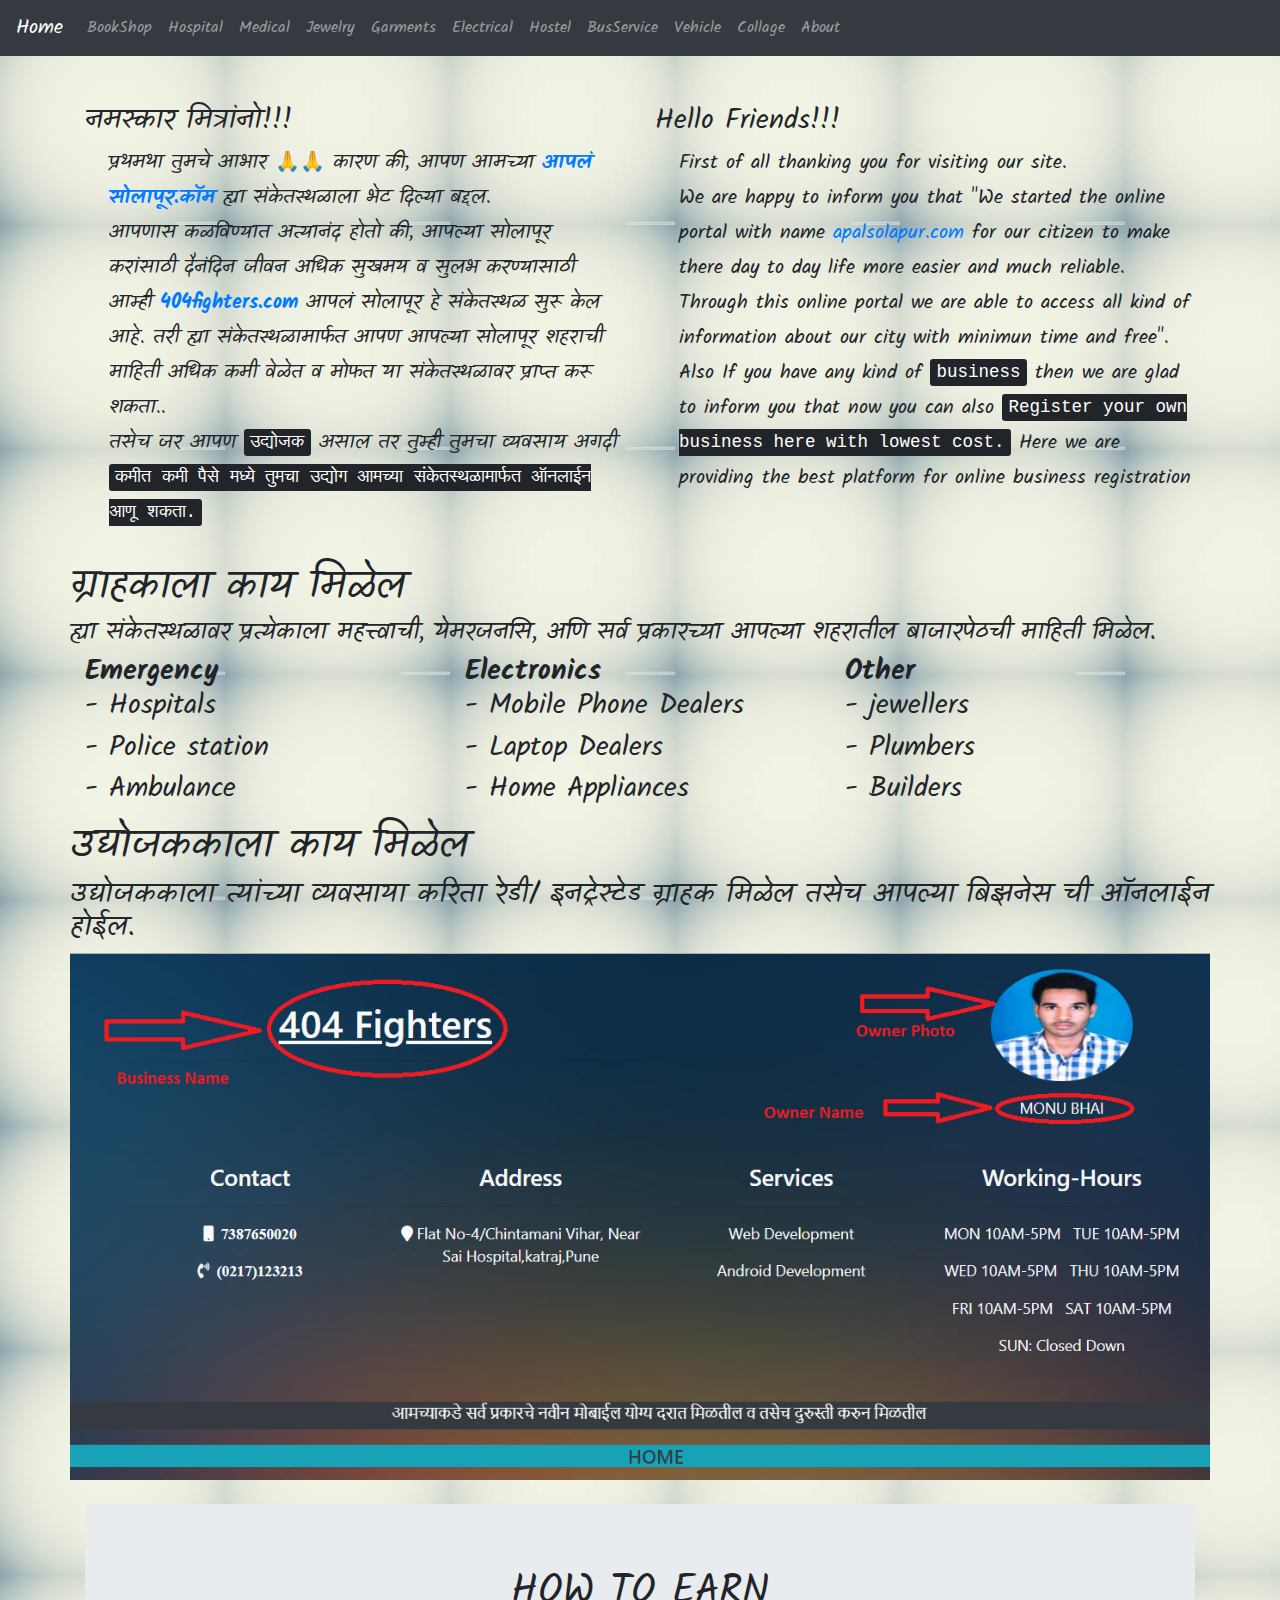
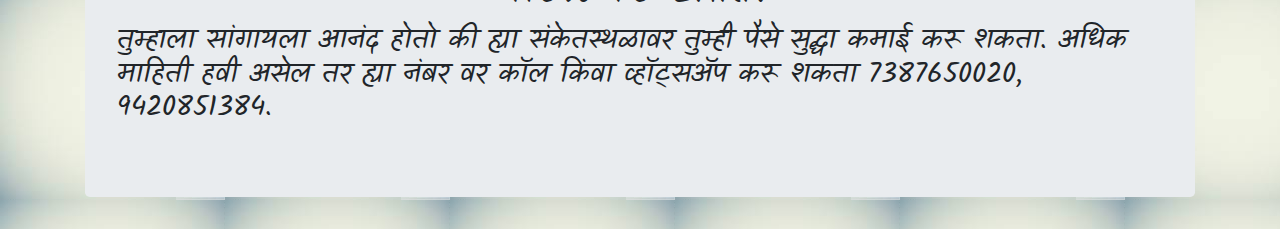
<file: category/about.html>
<!DOCTYPE html>
<html lang="en">
  <head>
    <title>About</title>
    <meta charset="utf-8" />
    <meta name="viewport" content="width=device-width, initial-scale=1" />
    <link
      rel="stylesheet"
      href="https://maxcdn.bootstrapcdn.com/bootstrap/4.3.1/css/bootstrap.min.css"
    />
    <link
      href="https://fonts.googleapis.com/css?family=Kalam&display=swap"
      rel="stylesheet"
    />
    <link rel="stylesheet" type="" href="style1.css" />
    <script src="https://ajax.googleapis.com/ajax/libs/jquery/3.4.1/jquery.min.js"></script>
    <script src="https://cdnjs.cloudflare.com/ajax/libs/popper.js/1.14.7/umd/popper.min.js"></script>
    <script src="https://maxcdn.bootstrapcdn.com/bootstrap/4.3.1/js/bootstrap.min.js"></script>
  </head>
  <style>
    body {
      background-image: url("../img/bk.jpg");
    }
  </style>
  <body>
    <nav class="navbar navbar-expand-md bg-dark navbar-dark">
      <a class="navbar-brand" href="../index.html">Home</a>
      <button
        class="navbar-toggler"
        type="button"
        data-toggle="collapse"
        data-target="#collapsibleNavbar"
      >
        <span class="navbar-toggler-icon"></span>
      </button>
      <div class="collapse navbar-collapse" id="collapsibleNavbar">
        <ul class="navbar-nav">
          <li class="nav-item">
            <a class="nav-link" href="bookshop.html">BookShop</a>
          </li>
          <li class="nav-item">
            <a class="nav-link" href="hospital.html">Hospital</a>
          </li>
          <li class="nav-item">
            <a class="nav-link" href="medicals.html">Medical</a>
          </li>
          <li class="nav-item">
            <a class="nav-link" href="jewellery.html">Jewelry</a>
          </li>
          <li class="nav-item">
            <a class="nav-link" href="garments.html">Garments</a>
          </li>
          <li class="nav-item">
            <a class="nav-link" href="electrical.html">Electrical</a>
          </li>
          <li class="nav-item">
            <a class="nav-link" href="hotels.html">Hostel</a>
          </li>
          <li class="nav-item">
            <a class="nav-link" href="busservice.html">BusService</a>
          </li>
          <li class="nav-item">
            <a class="nav-link" href="vehicles.html">Vehicle</a>
          </li>
          <li class="nav-item">
            <a class="nav-link" href="colleges.html">Collage</a>
          </li>
          <li class="nav-item">
            <a class="nav-link" href="about.html">About</a>
          </li>
        </ul>
      </div>
    </nav>
    <header>
      <div class="container">
        <div class="row mt-5">
          <div class="col-md-6">
            <h3>नमस्कार मित्रांनो!!!</h3>
            <h5 class="ml-4">
              प्रथमथा तुमचे आभार 🙏🙏 कारण की, आपण आमच्या
              <strong><a href="index.html">आपलं सोलापूर.कॉम </a></strong> ह्या
              संकेतस्थळाला भेट दिल्या बद्दल. <br />आपणास कळविण्यात अत्यानंद होतो
              की, आपल्या सोलापूर करांसाठी दैनंदिन जीवन अधिक सुखमय व सुलभ
              करण्यासाठी आम्ही
              <strong><a href="index.html">404fighters.com</a></strong> आपलं
              सोलापूर हे संकेतस्थळ सुरू केल आहे. तरी ह्या संकेतस्थळामार्फत आपण
              आपल्या सोलापूर शहराची माहिती अधिक कमी वेळेत व मोफत या संकेतस्थळावर
              प्राप्त करू शकता.. <br />तसेच जर आपण <kbd> उद्योजक</kbd> असाल तर
              तुम्ही तुमचा व्यवसाय अगदी
              <kbd>
                कमीत कमी पैसे मध्ये तुमचा उद्योग आमच्या संकेतस्थळामार्फत ऑनलाईन
                आणू शकता.</kbd
              >
            </h5>
          </div>
          <div class="col-md-6">
            <h3>
              Hello Friends!!!
            </h3>
            <h5 class="ml-4">
              First of all thanking you for visiting our site.<br />
              We are happy to inform you that "We started the online portal with
              name <a href="index.html">apalsolapur.com</a> for our citizen to
              make there day to day life more easier and much reliable. Through
              this online portal we are able to access all kind of information
              about our city with minimun time and free". <br />
              Also If you have any kind of <kbd> business</kbd> then we are glad
              to inform you that now you can also
              <kbd> Register your own business here with lowest cost.</kbd> Here
              we are providing the best platform for online business
              registration
            </h5>
          </div>
        </div>
      </div>
    </header>
    <br />
    <div class="container">
      <div class="row">
        <h1>ग्राहकाला काय मिळेल</h1>
        <h4>
          ह्या संकेतस्थळावर प्रत्येकाला महत्त्वाची, येमरजनसि, अणि सर्व
          प्रकारच्या आपल्या शहरातील बाजारपेठची माहिती मिळेल.
        </h4>
        <br />
        <div class="col-md-4">
          <h3>
            <dl>
              <dt>Emergency</dt>
              <dd>- Hospitals</dd>
              <dd>- Police station</dd>
              <dd>- Ambulance</dd>
            </dl>
          </h3>
        </div>
        <div class="col-md-4">
          <h3>
            <dl>
              <dt>Electronics</dt>
              <dd>- Mobile Phone Dealers</dd>
              <dd>- Laptop Dealers</dd>
              <dd>- Home Appliances</dd>
            </dl>
          </h3>
        </div>
        <div class="col-md-4">
          <h3>
            <dl>
              <dt>Other</dt>
              <dd>- jewellers</dd>
              <dd>- Plumbers</dd>
              <dd>- Builders</dd>
            </dl>
          </h3>
        </div>
        <center><h1>उद्योजककाला काय मिळेल</h1></center>
        <h3>
          उद्योजककाला त्यांच्या व्यवसाया करिता रेडी/ इनट्रेस्टेड ग्राहक मिळेल
          तसेच आपल्या बिझनेस ची ऑनलाईन होईल.
        </h3>
        <img src="../img/ss.png" alt="" class="img-fluid" />
      </div>
    </div>
    <br />
    <div class="container">
      <div class="jumbotron">
        <center><h1>HOW TO EARN</h1></center>
        <h3>
          तुम्हाला सांगायला आनंद होतो की ह्या संकेतस्थळावर तुम्ही पैसे सुद्धा
          कमाई करू शकता. अधिक माहिती हवी असेल तर ह्या नंबर वर कॉल किंवा
          व्हॉट्सॲप करू शकता 7387650020, 9420851384.
        </h3>
      </div>
    </div>
  </body>
</html>
</file>
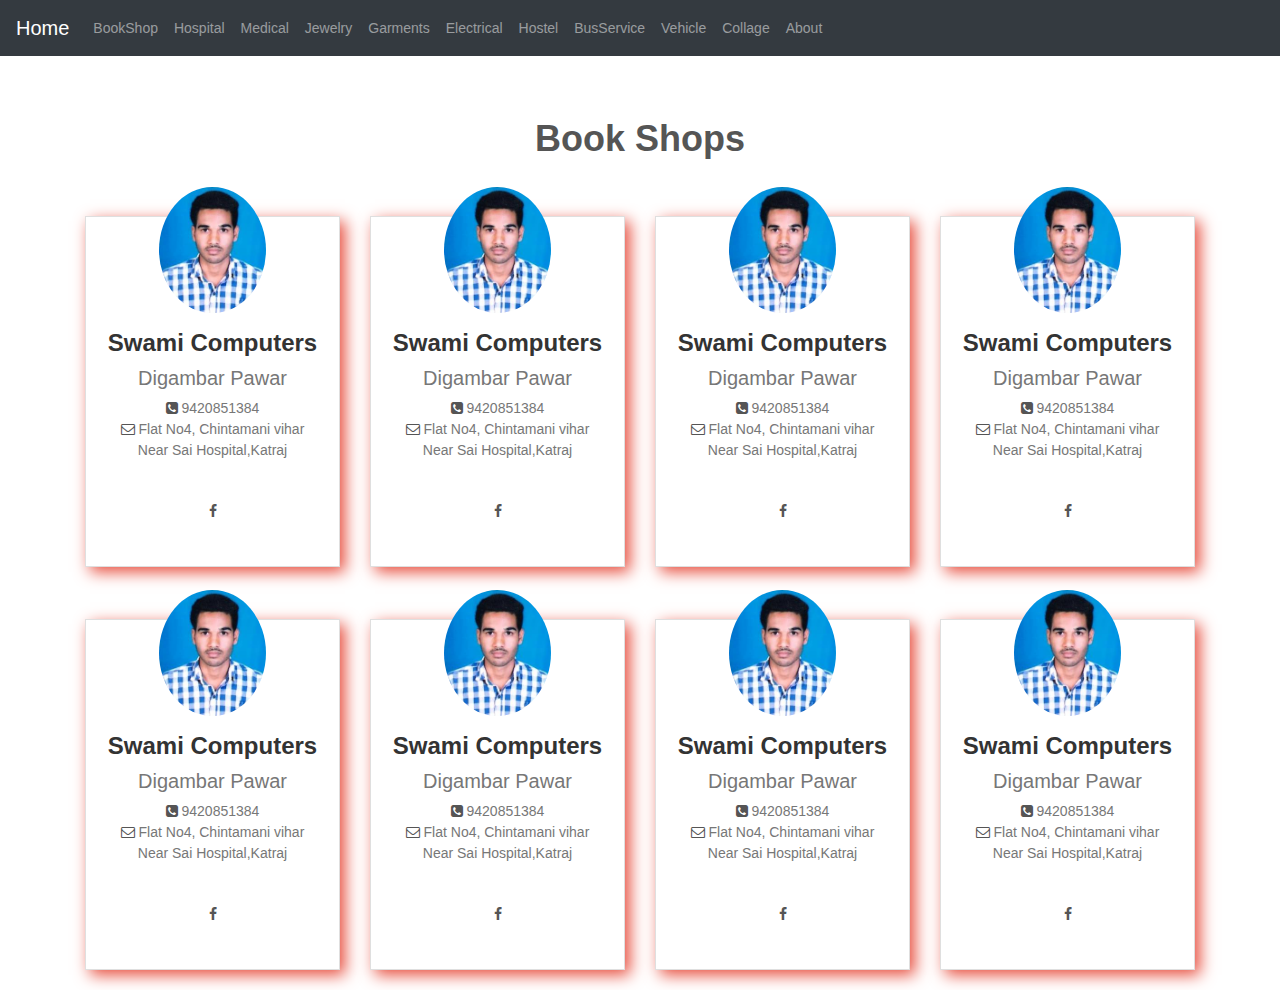
<file: category/bookshop.html>
<!DOCTYPE html>
<html lang="en">
  <head>
    <title>BusService</title>
    <meta charset="utf-8" />
    <meta name="viewport" content="width=device-width, initial-scale=1" />
    <link
      rel="stylesheet"
      href="https://maxcdn.bootstrapcdn.com/bootstrap/4.3.1/css/bootstrap.min.css"
    />
    <link rel="stylesheet" href="bookshop.css"/>
    <link rel="icon" href="as.png">
    <link rel="stylesheet" href="https://cdnjs.cloudflare.com/ajax/libs/font-awesome/4.7.0/css/font-awesome.min.css">
    <script src="https://ajax.googleapis.com/ajax/libs/jquery/3.4.1/jquery.min.js"></script>
    <script src="https://cdnjs.cloudflare.com/ajax/libs/popper.js/1.14.7/umd/popper.min.js"></script>
    <script src="https://maxcdn.bootstrapcdn.com/bootstrap/4.3.1/js/bootstrap.min.js"></script>
  </head>
  <body>
    <style>
      .dropdown:hover > .dropdown-menu {
  display: block;
  background-color: hsl(120, 2%, 8%);
}
    </style>
    <nav class="navbar navbar-expand-md bg-dark navbar-dark">
      <a class="navbar-brand" href="../index.html">Home</a>
      <button
        class="navbar-toggler"
        type="button"
        data-toggle="collapse"
        data-target="#collapsibleNavbar"
      >
        <span class="navbar-toggler-icon"></span>
      </button>
      <div class="collapse navbar-collapse" id="collapsibleNavbar">
        <ul class="navbar-nav">
          <li class="nav-item">
            <a class="nav-link" href="bookshop.html">BookShop</a>
          </li>
          <li class="nav-item">
            <a class="nav-link" href="hospital.html">Hospital</a>
          </li>
          <li class="nav-item">
            <a class="nav-link" href="medicals.html">Medical</a>
          </li>
          <li class="nav-item">
            <a class="nav-link" href="jewellery.html">Jewelry</a>
          </li>
          <li class="nav-item">
            <a class="nav-link" href="garments.html">Garments</a>
         </li>
             <li class="nav-item">
             <a class="nav-link" href="electrical.html">Electrical</a>
            </li>
             <li class="nav-item">
             <a class="nav-link" href="hotels.html">Hostel</a>
            </li>
             <li class="nav-item">
             <a class="nav-link" href="busservice.html">BusService</a>
           </li>
           <li class="nav-item">
                <a class="nav-link" href="vehicles.html">Vehicle</a>
           </li>
           <li class="nav-item">
              <a class="nav-link" href="colleges.html">Collage</a>
            </li>      
            <li class="nav-item">
                <a class="nav-link" href="about.html">About</a>
           </li>        
        </ul>
      </div>
    </nav>
    </div>
    <section id="team">
    <div class="container my-3 py-4 text-center">
        <div class="row mb-5">
            <div class="col">
                <br>
                <h1>Book Shops</h1>
            </div>
        </div>
        <div class="row">
        <div class="col-md-3 col-sm-6 col-xs-12">
        <div class="card">
            <div class="card-body">
                <img src="mm.jpg" alt="sasa" class="img-fluid rounded-circle w-50 mb-3">
                <h4>Swami Computers</h4>
                <h5>Digambar Pawar</h5>
                <p><i class="fa fa-phone-square"></i> 9420851384 <br>
                <i class="fa fa-envelope-o"></i>
                 Flat No4, Chintamani vihar <br>Near Sai Hospital,Katraj</p>
                <div class="d-flex flex-row justify-content-center">
                    <div class="p-4">
                        <a href="#">
                        <i class="fa fa-facebook"></i></a>
                    </div>
                </div>                               
            </div>
        </div>
        </div>
        <div class="col-md-3 col-sm-6 col-xs-12">
                <div class="card">
                    <div class="card-body">
                        <img src="mm.jpg" alt="sasa" class="img-fluid rounded-circle w-50 mb-3">
                        <h4>Swami Computers</h4>
                        <h5>Digambar Pawar</h5>
                        <p><i class="fa fa-phone-square"></i> 9420851384 <br>
                        <i class="fa fa-envelope-o"></i>
                         Flat No4, Chintamani vihar <br>Near Sai Hospital,Katraj</p>
                        <div class="d-flex flex-row justify-content-center">
                            <div class="p-4">
                                <a href="#">
                                <i class="fa fa-facebook"></i></a>
                            </div>
                        </div>                               
                    </div>
                </div>
        </div>
        <div class="col-md-3 col-sm-6 col-xs-12">
                <div class="card">
                    <div class="card-body">
                        <img src="mm.jpg" alt="sasa" class="img-fluid rounded-circle w-50 mb-3">
                        <h4>Swami Computers</h4>
                        <h5>Digambar Pawar</h5>
                        <p><i class="fa fa-phone-square"></i> 9420851384 <br>
                        <i class="fa fa-envelope-o"></i>
                         Flat No4, Chintamani vihar <br>Near Sai Hospital,Katraj</p>
                        <div class="d-flex flex-row justify-content-center">
                            <div class="p-4">
                                <a href="#">
                                <i class="fa fa-facebook"></i></a>
                            </div>
                        </div>                               
                    </div>
                </div>
        </div>
        <div class="col-md-3 col-sm-6 col-xs-12">
                <div class="card">
                    <div class="card-body">
                        <img src="mm.jpg" alt="sasa" class="img-fluid rounded-circle w-50 mb-3">
                        <h4>Swami Computers</h4>
                        <h5>Digambar Pawar</h5>
                        <p><i class="fa fa-phone-square"></i> 9420851384 <br>
                        <i class="fa fa-envelope-o"></i>
                         Flat No4, Chintamani vihar <br>Near Sai Hospital,Katraj</p>
                        <div class="d-flex flex-row justify-content-center">
                            <div class="p-4">
                                <a href="#">
                                <i class="fa fa-facebook"></i></a>
                            </div>
                        </div>                               
                    </div>
                </div>
        </div>
        </div>
    </div>
    </section>
    <section id="team">
            <div class="container my-3 py-1 text-center">
                <div class="row mb-2">          
                </div>
                <div class="row">
                <div class="col-md-3 col-sm-6 col-xs-12">
                <div class="card">
                    <div class="card-body">
                        <img src="mm.jpg" alt="sasa" class="img-fluid rounded-circle w-50 mb-3">
                        <h4>Swami Computers</h4>
                        <h5>Digambar Pawar</h5>
                        <p><i class="fa fa-phone-square"></i> 9420851384 <br>
                        <i class="fa fa-envelope-o"></i>
                         Flat No4, Chintamani vihar <br>Near Sai Hospital,Katraj</p>
                        <div class="d-flex flex-row justify-content-center">
                            <div class="p-4">
                                <a href="#">
                                <i class="fa fa-facebook"></i></a>
                            </div>
                        </div>                               
                    </div>
                </div>
                </div>
                <div class="col-md-3 col-sm-6 col-xs-12">
                        <div class="card">
                            <div class="card-body">
                                <img src="mm.jpg" alt="sasa" class="img-fluid rounded-circle w-50 mb-3">
                                <h4>Swami Computers</h4>
                                <h5>Digambar Pawar</h5>
                                <p><i class="fa fa-phone-square"></i> 9420851384 <br>
                                <i class="fa fa-envelope-o"></i>
                                 Flat No4, Chintamani vihar <br>Near Sai Hospital,Katraj</p>
                                <div class="d-flex flex-row justify-content-center">
                                    <div class="p-4">
                                        <a href="#">
                                        <i class="fa fa-facebook"></i></a>
                                    </div>
                                </div>                               
                            </div>
                        </div>
                </div>
                <div class="col-md-3 col-sm-6 col-xs-12">
                        <div class="card">
                            <div class="card-body">
                                <img src="mm.jpg" alt="sasa" class="img-fluid rounded-circle w-50 mb-3">
                                <h4>Swami Computers</h4>
                                <h5>Digambar Pawar</h5>
                                <p><i class="fa fa-phone-square"></i> 9420851384 <br>
                                <i class="fa fa-envelope-o"></i>
                                 Flat No4, Chintamani vihar <br>Near Sai Hospital,Katraj</p>
                                <div class="d-flex flex-row justify-content-center">
                                    <div class="p-4">
                                        <a href="#">
                                        <i class="fa fa-facebook"></i></a>
                                    </div>
                                </div>                               
                            </div>
                        </div>
                </div>
                <div class="col-md-3 col-sm-6 col-xs-12">
                        <div class="card">
                            <div class="card-body">
                                <img src="mm.jpg" alt="sasa" class="img-fluid rounded-circle w-50 mb-3">
                                <h4>Swami Computers</h4>
                                <h5>Digambar Pawar</h5>
                                <p><i class="fa fa-phone-square"></i> 9420851384 <br>
                                <i class="fa fa-envelope-o"></i>
                                 Flat No4, Chintamani vihar <br>Near Sai Hospital,Katraj</p>
                                <div class="d-flex flex-row justify-content-center">
                                    <div class="p-4">
                                        <a href="#">
                                        <i class="fa fa-facebook"></i></a>
                                    </div>
                                </div>                               
                            </div>
                        </div>
                </div>
                </div>
            </div>
    </section>
  </body>
</html>
</file>
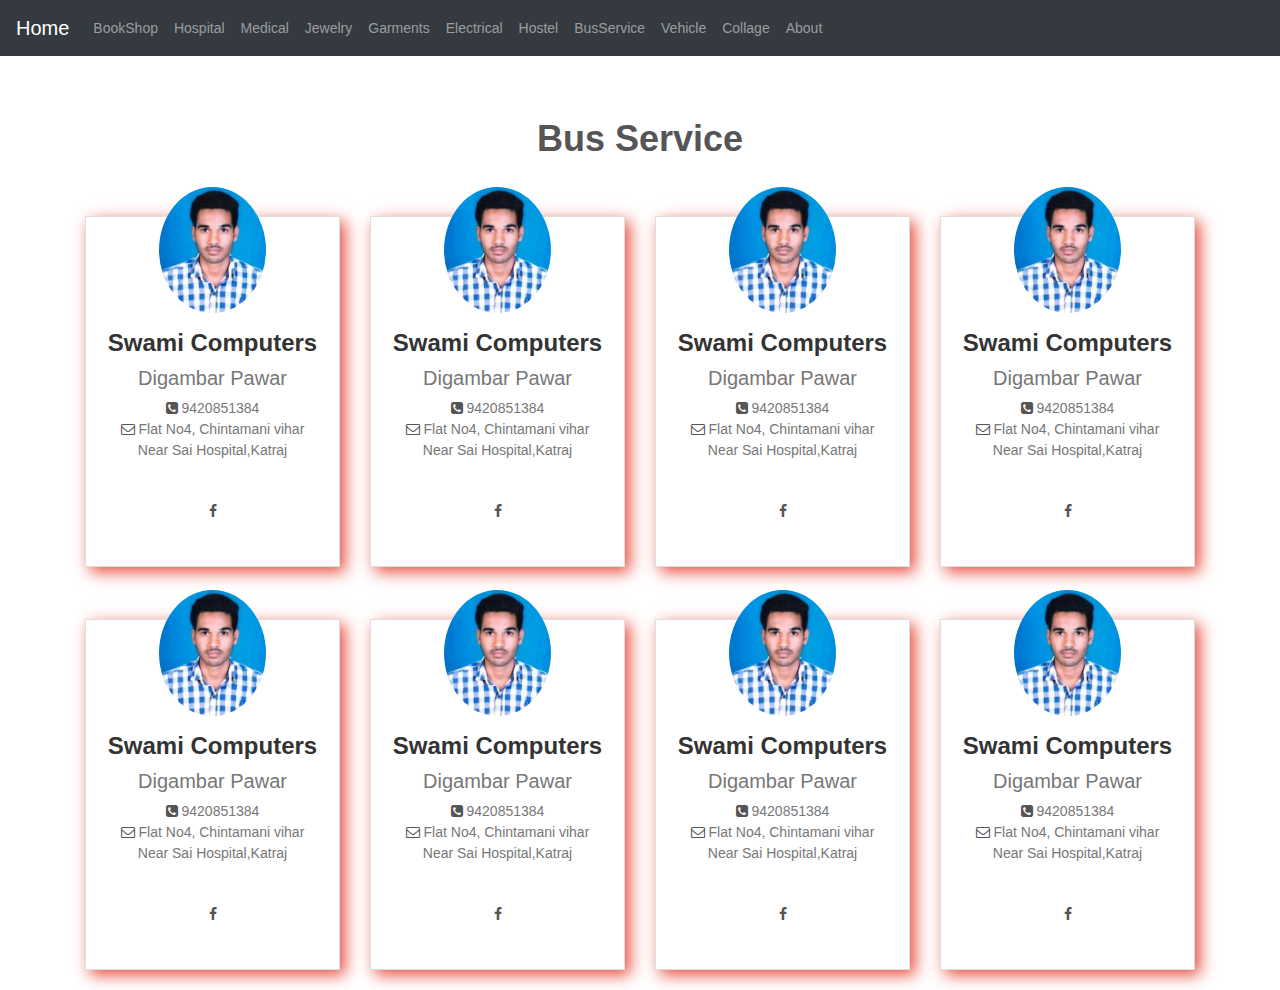
<file: category/busservice.html>
<!DOCTYPE html>
<html lang="en">
  <head>
    <title>BusService</title>
    <meta charset="utf-8" />
    <meta name="viewport" content="width=device-width, initial-scale=1" />
    <link
      rel="stylesheet"
      href="https://maxcdn.bootstrapcdn.com/bootstrap/4.3.1/css/bootstrap.min.css"
    />
    <link rel="stylesheet" href="bookshop.css"/>
    <link rel="icon" href="as.png">
    <link rel="stylesheet" href="https://cdnjs.cloudflare.com/ajax/libs/font-awesome/4.7.0/css/font-awesome.min.css">
    <script src="https://ajax.googleapis.com/ajax/libs/jquery/3.4.1/jquery.min.js"></script>
    <script src="https://cdnjs.cloudflare.com/ajax/libs/popper.js/1.14.7/umd/popper.min.js"></script>
    <script src="https://maxcdn.bootstrapcdn.com/bootstrap/4.3.1/js/bootstrap.min.js"></script>
  </head>
  <body>
    <style>
      .dropdown:hover > .dropdown-menu {
  display: block;
  background-color: hsl(120, 2%, 8%);
}
    </style>
    <nav class="navbar navbar-expand-md bg-dark navbar-dark">
      <a class="navbar-brand" href="../index.html">Home</a>
      <button
        class="navbar-toggler"
        type="button"
        data-toggle="collapse"
        data-target="#collapsibleNavbar"
      >
        <span class="navbar-toggler-icon"></span>
      </button>
      <div class="collapse navbar-collapse" id="collapsibleNavbar">
        <ul class="navbar-nav">
          <li class="nav-item">
            <a class="nav-link" href="bookshop.html">BookShop</a>
          </li>
          <li class="nav-item">
            <a class="nav-link" href="hospital.html">Hospital</a>
          </li>
          <li class="nav-item">
            <a class="nav-link" href="medicals.html">Medical</a>
          </li>
          <li class="nav-item">
            <a class="nav-link" href="jewellery.html">Jewelry</a>
          </li>
          <li class="nav-item">
            <a class="nav-link" href="garments.html">Garments</a>
         </li>
             <li class="nav-item">
             <a class="nav-link" href="electrical.html">Electrical</a>
            </li>
             <li class="nav-item">
             <a class="nav-link" href="hotels.html">Hostel</a>
            </li>
             <li class="nav-item">
             <a class="nav-link" href="busservice.html">BusService</a>
           </li>
           <li class="nav-item">
                <a class="nav-link" href="vehicles.html">Vehicle</a>
           </li>
           <li class="nav-item">
              <a class="nav-link" href="colleges.html">Collage</a>
            </li>      
            <li class="nav-item">
                <a class="nav-link" href="about.html">About</a>
           </li>        
        </ul>
      </div>
    </nav>
    </div>
    <section id="team">
    <div class="container my-3 py-4 text-center">
        <div class="row mb-5">
            <div class="col">
                <br>
                <h1>Bus Service</h1>
            </div>
        </div>
        <div class="row">
        <div class="col-md-3 col-sm-6 col-xs-12">
        <div class="card">
            <div class="card-body">
                <img src="mm.jpg" alt="sasa" class="img-fluid rounded-circle w-50 mb-3">
                <h4>Swami Computers</h4>
                <h5>Digambar Pawar</h5>
                <p><i class="fa fa-phone-square"></i> 9420851384 <br>
                <i class="fa fa-envelope-o"></i>
                 Flat No4, Chintamani vihar <br>Near Sai Hospital,Katraj</p>
                <div class="d-flex flex-row justify-content-center">
                    <div class="p-4">
                        <a href="#">
                        <i class="fa fa-facebook"></i></a>
                    </div>
                </div>                               
            </div>
        </div>
        </div>
        <div class="col-md-3 col-sm-6 col-xs-12">
                <div class="card">
                    <div class="card-body">
                        <img src="mm.jpg" alt="sasa" class="img-fluid rounded-circle w-50 mb-3">
                        <h4>Swami Computers</h4>
                        <h5>Digambar Pawar</h5>
                        <p><i class="fa fa-phone-square"></i> 9420851384 <br>
                        <i class="fa fa-envelope-o"></i>
                         Flat No4, Chintamani vihar <br>Near Sai Hospital,Katraj</p>
                        <div class="d-flex flex-row justify-content-center">
                            <div class="p-4">
                                <a href="#">
                                <i class="fa fa-facebook"></i></a>
                            </div>
                        </div>                               
                    </div>
                </div>
        </div>
        <div class="col-md-3 col-sm-6 col-xs-12">
                <div class="card">
                    <div class="card-body">
                        <img src="mm.jpg" alt="sasa" class="img-fluid rounded-circle w-50 mb-3">
                        <h4>Swami Computers</h4>
                        <h5>Digambar Pawar</h5>
                        <p><i class="fa fa-phone-square"></i> 9420851384 <br>
                        <i class="fa fa-envelope-o"></i>
                         Flat No4, Chintamani vihar <br>Near Sai Hospital,Katraj</p>
                        <div class="d-flex flex-row justify-content-center">
                            <div class="p-4">
                                <a href="#">
                                <i class="fa fa-facebook"></i></a>
                            </div>
                        </div>                               
                    </div>
                </div>
        </div>
        <div class="col-md-3 col-sm-6 col-xs-12">
                <div class="card">
                    <div class="card-body">
                        <img src="mm.jpg" alt="sasa" class="img-fluid rounded-circle w-50 mb-3">
                        <h4>Swami Computers</h4>
                        <h5>Digambar Pawar</h5>
                        <p><i class="fa fa-phone-square"></i> 9420851384 <br>
                        <i class="fa fa-envelope-o"></i>
                         Flat No4, Chintamani vihar <br>Near Sai Hospital,Katraj</p>
                        <div class="d-flex flex-row justify-content-center">
                            <div class="p-4">
                                <a href="#">
                                <i class="fa fa-facebook"></i></a>
                            </div>
                        </div>                               
                    </div>
                </div>
        </div>
        </div>
    </div>
    </section>
    <section id="team">
            <div class="container my-3 py-1 text-center">
                <div class="row mb-2">          
                </div>
                <div class="row">
                <div class="col-md-3 col-sm-6 col-xs-12">
                <div class="card">
                    <div class="card-body">
                        <img src="mm.jpg" alt="sasa" class="img-fluid rounded-circle w-50 mb-3">
                        <h4>Swami Computers</h4>
                        <h5>Digambar Pawar</h5>
                        <p><i class="fa fa-phone-square"></i> 9420851384 <br>
                        <i class="fa fa-envelope-o"></i>
                         Flat No4, Chintamani vihar <br>Near Sai Hospital,Katraj</p>
                        <div class="d-flex flex-row justify-content-center">
                            <div class="p-4">
                                <a href="#">
                                <i class="fa fa-facebook"></i></a>
                            </div>
                        </div>                               
                    </div>
                </div>
                </div>
                <div class="col-md-3 col-sm-6 col-xs-12">
                        <div class="card">
                            <div class="card-body">
                                <img src="mm.jpg" alt="sasa" class="img-fluid rounded-circle w-50 mb-3">
                                <h4>Swami Computers</h4>
                                <h5>Digambar Pawar</h5>
                                <p><i class="fa fa-phone-square"></i> 9420851384 <br>
                                <i class="fa fa-envelope-o"></i>
                                 Flat No4, Chintamani vihar <br>Near Sai Hospital,Katraj</p>
                                <div class="d-flex flex-row justify-content-center">
                                    <div class="p-4">
                                        <a href="#">
                                        <i class="fa fa-facebook"></i></a>
                                    </div>
                                </div>                               
                            </div>
                        </div>
                </div>
                <div class="col-md-3 col-sm-6 col-xs-12">
                        <div class="card">
                            <div class="card-body">
                                <img src="mm.jpg" alt="sasa" class="img-fluid rounded-circle w-50 mb-3">
                                <h4>Swami Computers</h4>
                                <h5>Digambar Pawar</h5>
                                <p><i class="fa fa-phone-square"></i> 9420851384 <br>
                                <i class="fa fa-envelope-o"></i>
                                 Flat No4, Chintamani vihar <br>Near Sai Hospital,Katraj</p>
                                <div class="d-flex flex-row justify-content-center">
                                    <div class="p-4">
                                        <a href="#">
                                        <i class="fa fa-facebook"></i></a>
                                    </div>
                                </div>                               
                            </div>
                        </div>
                </div>
                <div class="col-md-3 col-sm-6 col-xs-12">
                        <div class="card">
                            <div class="card-body">
                                <img src="mm.jpg" alt="sasa" class="img-fluid rounded-circle w-50 mb-3">
                                <h4>Swami Computers</h4>
                                <h5>Digambar Pawar</h5>
                                <p><i class="fa fa-phone-square"></i> 9420851384 <br>
                                <i class="fa fa-envelope-o"></i>
                                 Flat No4, Chintamani vihar <br>Near Sai Hospital,Katraj</p>
                                <div class="d-flex flex-row justify-content-center">
                                    <div class="p-4">
                                        <a href="#">
                                        <i class="fa fa-facebook"></i></a>
                                    </div>
                                </div>                               
                            </div>
                        </div>
                </div>
                </div>
            </div>
    </section>
  </body>
</html>
</file>
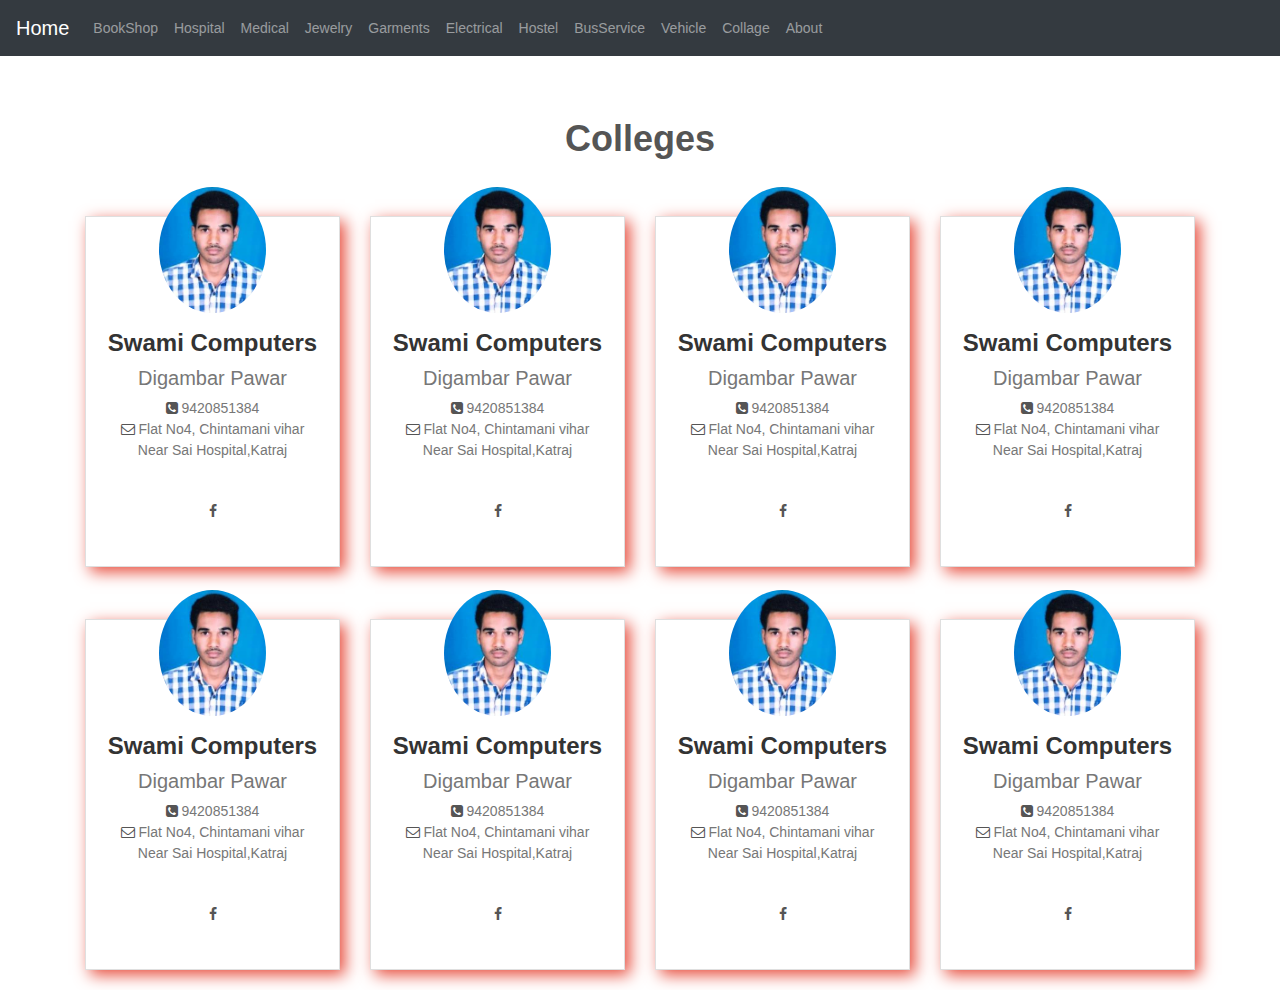
<file: category/colleges.html>
<!DOCTYPE html>
<html lang="en">
  <head>
    <title>colleges</title>
    <meta charset="utf-8" />
    <meta name="viewport" content="width=device-width, initial-scale=1" />
    <link
      rel="stylesheet"
      href="https://maxcdn.bootstrapcdn.com/bootstrap/4.3.1/css/bootstrap.min.css"
    />
    <link rel="stylesheet" href="bookshop.css"/>
    <link rel="icon" href="as.png">
    <link rel="stylesheet" href="https://cdnjs.cloudflare.com/ajax/libs/font-awesome/4.7.0/css/font-awesome.min.css">
    <script src="https://ajax.googleapis.com/ajax/libs/jquery/3.4.1/jquery.min.js"></script>
    <script src="https://cdnjs.cloudflare.com/ajax/libs/popper.js/1.14.7/umd/popper.min.js"></script>
    <script src="https://maxcdn.bootstrapcdn.com/bootstrap/4.3.1/js/bootstrap.min.js"></script>
  </head>
  <body>
    <style>
      .dropdown:hover > .dropdown-menu {
  display: block;
  background-color: hsl(120, 2%, 8%);
}
    </style>
    <nav class="navbar navbar-expand-md bg-dark navbar-dark">
      <a class="navbar-brand" href="../index.html">Home</a>
      <button
        class="navbar-toggler"
        type="button"
        data-toggle="collapse"
        data-target="#collapsibleNavbar"
      >
        <span class="navbar-toggler-icon"></span>
      </button>
      <div class="collapse navbar-collapse" id="collapsibleNavbar">
        <ul class="navbar-nav">
          <li class="nav-item">
            <a class="nav-link" href="bookshop.html">BookShop</a>
          </li>
          <li class="nav-item">
            <a class="nav-link" href="hospital.html">Hospital</a>
          </li>
          <li class="nav-item">
            <a class="nav-link" href="medicals.html">Medical</a>
          </li>
          <li class="nav-item">
            <a class="nav-link" href="jewellery.html">Jewelry</a>
          </li>
          <li class="nav-item">
            <a class="nav-link" href="garments.html">Garments</a>
         </li>
             <li class="nav-item">
             <a class="nav-link" href="electrical.html">Electrical</a>
            </li>
             <li class="nav-item">
             <a class="nav-link" href="hotels.html">Hostel</a>
            </li>
             <li class="nav-item">
             <a class="nav-link" href="busservice.html">BusService</a>
           </li>
           <li class="nav-item">
                <a class="nav-link" href="vehicles.html">Vehicle</a>
           </li>
           <li class="nav-item">
              <a class="nav-link" href="colleges.html">Collage</a>
            </li>      
            <li class="nav-item">
                <a class="nav-link" href="about.html">About</a>
           </li>        
        </ul>
      </div>
    </nav>
    </div>
    <section id="team">
    <div class="container my-3 py-4 text-center">
        <div class="row mb-5">
            <div class="col">
                <br>
                <h1>Colleges</h1>
            </div>
        </div>
        <div class="row">
        <div class="col-md-3 col-sm-6 col-xs-12">
        <div class="card">
            <div class="card-body">
                <img src="mm.jpg" alt="sasa" class="img-fluid rounded-circle w-50 mb-3">
                <h4>Swami Computers</h4>
                <h5>Digambar Pawar</h5>
                <p><i class="fa fa-phone-square"></i> 9420851384 <br>
                <i class="fa fa-envelope-o"></i>
                 Flat No4, Chintamani vihar <br>Near Sai Hospital,Katraj</p>
                <div class="d-flex flex-row justify-content-center">
                    <div class="p-4">
                        <a href="#">
                        <i class="fa fa-facebook"></i></a>
                    </div>
                </div>                               
            </div>
        </div>
        </div>
        <div class="col-md-3 col-sm-6 col-xs-12">
                <div class="card">
                    <div class="card-body">
                        <img src="mm.jpg" alt="sasa" class="img-fluid rounded-circle w-50 mb-3">
                        <h4>Swami Computers</h4>
                        <h5>Digambar Pawar</h5>
                        <p><i class="fa fa-phone-square"></i> 9420851384 <br>
                        <i class="fa fa-envelope-o"></i>
                         Flat No4, Chintamani vihar <br>Near Sai Hospital,Katraj</p>
                        <div class="d-flex flex-row justify-content-center">
                            <div class="p-4">
                                <a href="#">
                                <i class="fa fa-facebook"></i></a>
                            </div>
                        </div>                               
                    </div>
                </div>
        </div>
        <div class="col-md-3 col-sm-6 col-xs-12">
                <div class="card">
                    <div class="card-body">
                        <img src="mm.jpg" alt="sasa" class="img-fluid rounded-circle w-50 mb-3">
                        <h4>Swami Computers</h4>
                        <h5>Digambar Pawar</h5>
                        <p><i class="fa fa-phone-square"></i> 9420851384 <br>
                        <i class="fa fa-envelope-o"></i>
                         Flat No4, Chintamani vihar <br>Near Sai Hospital,Katraj</p>
                        <div class="d-flex flex-row justify-content-center">
                            <div class="p-4">
                                <a href="#">
                                <i class="fa fa-facebook"></i></a>
                            </div>
                        </div>                               
                    </div>
                </div>
        </div>
        <div class="col-md-3 col-sm-6 col-xs-12">
                <div class="card">
                    <div class="card-body">
                        <img src="mm.jpg" alt="sasa" class="img-fluid rounded-circle w-50 mb-3">
                        <h4>Swami Computers</h4>
                        <h5>Digambar Pawar</h5>
                        <p><i class="fa fa-phone-square"></i> 9420851384 <br>
                        <i class="fa fa-envelope-o"></i>
                         Flat No4, Chintamani vihar <br>Near Sai Hospital,Katraj</p>
                        <div class="d-flex flex-row justify-content-center">
                            <div class="p-4">
                                <a href="#">
                                <i class="fa fa-facebook"></i></a>
                            </div>
                        </div>                               
                    </div>
                </div>
        </div>
        </div>
    </div>
    </section>
    <section id="team">
            <div class="container my-3 py-1 text-center">
                <div class="row mb-2">          
                </div>
                <div class="row">
                <div class="col-md-3 col-sm-6 col-xs-12">
                <div class="card">
                    <div class="card-body">
                        <img src="mm.jpg" alt="sasa" class="img-fluid rounded-circle w-50 mb-3">
                        <h4>Swami Computers</h4>
                        <h5>Digambar Pawar</h5>
                        <p><i class="fa fa-phone-square"></i> 9420851384 <br>
                        <i class="fa fa-envelope-o"></i>
                         Flat No4, Chintamani vihar <br>Near Sai Hospital,Katraj</p>
                        <div class="d-flex flex-row justify-content-center">
                            <div class="p-4">
                                <a href="#">
                                <i class="fa fa-facebook"></i></a>
                            </div>
                        </div>                               
                    </div>
                </div>
                </div>
                <div class="col-md-3 col-sm-6 col-xs-12">
                        <div class="card">
                            <div class="card-body">
                                <img src="mm.jpg" alt="sasa" class="img-fluid rounded-circle w-50 mb-3">
                                <h4>Swami Computers</h4>
                                <h5>Digambar Pawar</h5>
                                <p><i class="fa fa-phone-square"></i> 9420851384 <br>
                                <i class="fa fa-envelope-o"></i>
                                 Flat No4, Chintamani vihar <br>Near Sai Hospital,Katraj</p>
                                <div class="d-flex flex-row justify-content-center">
                                    <div class="p-4">
                                        <a href="#">
                                        <i class="fa fa-facebook"></i></a>
                                    </div>
                                </div>                               
                            </div>
                        </div>
                </div>
                <div class="col-md-3 col-sm-6 col-xs-12">
                        <div class="card">
                            <div class="card-body">
                                <img src="mm.jpg" alt="sasa" class="img-fluid rounded-circle w-50 mb-3">
                                <h4>Swami Computers</h4>
                                <h5>Digambar Pawar</h5>
                                <p><i class="fa fa-phone-square"></i> 9420851384 <br>
                                <i class="fa fa-envelope-o"></i>
                                 Flat No4, Chintamani vihar <br>Near Sai Hospital,Katraj</p>
                                <div class="d-flex flex-row justify-content-center">
                                    <div class="p-4">
                                        <a href="#">
                                        <i class="fa fa-facebook"></i></a>
                                    </div>
                                </div>                               
                            </div>
                        </div>
                </div>
                <div class="col-md-3 col-sm-6 col-xs-12">
                        <div class="card">
                            <div class="card-body">
                                <img src="mm.jpg" alt="sasa" class="img-fluid rounded-circle w-50 mb-3">
                                <h4>Swami Computers</h4>
                                <h5>Digambar Pawar</h5>
                                <p><i class="fa fa-phone-square"></i> 9420851384 <br>
                                <i class="fa fa-envelope-o"></i>
                                 Flat No4, Chintamani vihar <br>Near Sai Hospital,Katraj</p>
                                <div class="d-flex flex-row justify-content-center">
                                    <div class="p-4">
                                        <a href="#">
                                        <i class="fa fa-facebook"></i></a>
                                    </div>
                                </div>                               
                            </div>
                        </div>
                </div>
                </div>
            </div>
    </section>
  </body>
</html>
</file>
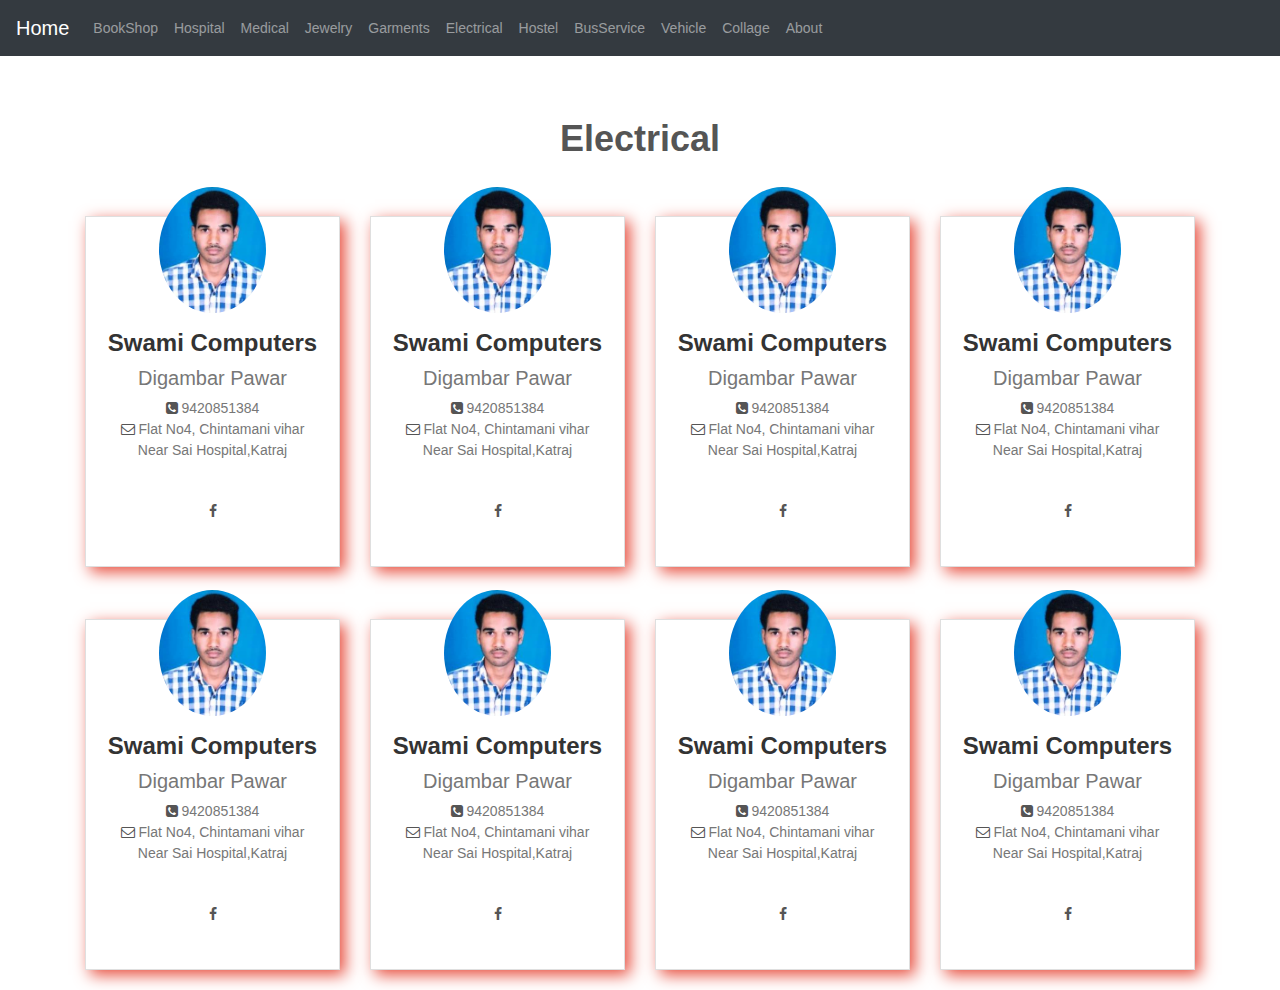
<file: category/electrical.html>
<!DOCTYPE html>
<html lang="en">
  <head>
    <title>Electrical</title>
    <meta charset="utf-8" />
    <meta name="viewport" content="width=device-width, initial-scale=1" />
    <link
      rel="stylesheet"
      href="https://maxcdn.bootstrapcdn.com/bootstrap/4.3.1/css/bootstrap.min.css"
    />
    <link rel="stylesheet" href="bookshop.css"/>
    <link rel="icon" href="as.png">
    <link rel="stylesheet" href="https://cdnjs.cloudflare.com/ajax/libs/font-awesome/4.7.0/css/font-awesome.min.css">
    <script src="https://ajax.googleapis.com/ajax/libs/jquery/3.4.1/jquery.min.js"></script>
    <script src="https://cdnjs.cloudflare.com/ajax/libs/popper.js/1.14.7/umd/popper.min.js"></script>
    <script src="https://maxcdn.bootstrapcdn.com/bootstrap/4.3.1/js/bootstrap.min.js"></script>
  </head>
  <body>
    <style>
      .dropdown:hover > .dropdown-menu {
  display: block;
  background-color: hsl(120, 2%, 8%);
}
    </style>
    <nav class="navbar navbar-expand-md bg-dark navbar-dark">
      <a class="navbar-brand" href="../index.html">Home</a>
      <button
        class="navbar-toggler"
        type="button"
        data-toggle="collapse"
        data-target="#collapsibleNavbar"
      >
        <span class="navbar-toggler-icon"></span>
      </button>
      <div class="collapse navbar-collapse" id="collapsibleNavbar">
        <ul class="navbar-nav">
          <li class="nav-item">
            <a class="nav-link" href="bookshop.html">BookShop</a>
          </li>
          <li class="nav-item">
            <a class="nav-link" href="hospital.html">Hospital</a>
          </li>
          <li class="nav-item">
            <a class="nav-link" href="medicals.html">Medical</a>
          </li>
          <li class="nav-item">
            <a class="nav-link" href="jewellery.html">Jewelry</a>
          </li>
          <li class="nav-item">
            <a class="nav-link" href="garments.html">Garments</a>
         </li>
             <li class="nav-item">
             <a class="nav-link" href="electrical.html">Electrical</a>
            </li>
             <li class="nav-item">
             <a class="nav-link" href="hotels.html">Hostel</a>
            </li>
             <li class="nav-item">
             <a class="nav-link" href="busservice.html">BusService</a>
           </li>
           <li class="nav-item">
                <a class="nav-link" href="vehicles.html">Vehicle</a>
           </li>
           <li class="nav-item">
              <a class="nav-link" href="colleges.html">Collage</a>
            </li>      
            <li class="nav-item">
                <a class="nav-link" href="about.html">About</a>
           </li>        
        </ul>
      </div>
    </nav>
    </div>
    <section id="team">
    <div class="container my-3 py-4 text-center">
        <div class="row mb-5">
            <div class="col">
                <br>
                <h1>Electrical</h1>
            </div>
        </div>
        <div class="row">
        <div class="col-md-3 col-sm-6 col-xs-12">
        <div class="card">
            <div class="card-body">
                <img src="mm.jpg" alt="sasa" class="img-fluid rounded-circle w-50 mb-3">
                <h4>Swami Computers</h4>
                <h5>Digambar Pawar</h5>
                <p><i class="fa fa-phone-square"></i> 9420851384 <br>
                <i class="fa fa-envelope-o"></i>
                 Flat No4, Chintamani vihar <br>Near Sai Hospital,Katraj</p>
                <div class="d-flex flex-row justify-content-center">
                    <div class="p-4">
                        <a href="#">
                        <i class="fa fa-facebook"></i></a>
                    </div>
                </div>                               
            </div>
        </div>
        </div>
        <div class="col-md-3 col-sm-6 col-xs-12">
                <div class="card">
                    <div class="card-body">
                        <img src="mm.jpg" alt="sasa" class="img-fluid rounded-circle w-50 mb-3">
                        <h4>Swami Computers</h4>
                        <h5>Digambar Pawar</h5>
                        <p><i class="fa fa-phone-square"></i> 9420851384 <br>
                        <i class="fa fa-envelope-o"></i>
                         Flat No4, Chintamani vihar <br>Near Sai Hospital,Katraj</p>
                        <div class="d-flex flex-row justify-content-center">
                            <div class="p-4">
                                <a href="#">
                                <i class="fa fa-facebook"></i></a>
                            </div>
                        </div>                               
                    </div>
                </div>
        </div>
        <div class="col-md-3 col-sm-6 col-xs-12">
                <div class="card">
                    <div class="card-body">
                        <img src="mm.jpg" alt="sasa" class="img-fluid rounded-circle w-50 mb-3">
                        <h4>Swami Computers</h4>
                        <h5>Digambar Pawar</h5>
                        <p><i class="fa fa-phone-square"></i> 9420851384 <br>
                        <i class="fa fa-envelope-o"></i>
                         Flat No4, Chintamani vihar <br>Near Sai Hospital,Katraj</p>
                        <div class="d-flex flex-row justify-content-center">
                            <div class="p-4">
                                <a href="#">
                                <i class="fa fa-facebook"></i></a>
                            </div>
                        </div>                               
                    </div>
                </div>
        </div>
        <div class="col-md-3 col-sm-6 col-xs-12">
                <div class="card">
                    <div class="card-body">
                        <img src="mm.jpg" alt="sasa" class="img-fluid rounded-circle w-50 mb-3">
                        <h4>Swami Computers</h4>
                        <h5>Digambar Pawar</h5>
                        <p><i class="fa fa-phone-square"></i> 9420851384 <br>
                        <i class="fa fa-envelope-o"></i>
                         Flat No4, Chintamani vihar <br>Near Sai Hospital,Katraj</p>
                        <div class="d-flex flex-row justify-content-center">
                            <div class="p-4">
                                <a href="#">
                                <i class="fa fa-facebook"></i></a>
                            </div>
                        </div>                               
                    </div>
                </div>
        </div>
        </div>
    </div>
    </section>
    <section id="team">
            <div class="container my-3 py-1 text-center">
                <div class="row mb-2">          
                </div>
                <div class="row">
                <div class="col-md-3 col-sm-6 col-xs-12">
                <div class="card">
                    <div class="card-body">
                        <img src="mm.jpg" alt="sasa" class="img-fluid rounded-circle w-50 mb-3">
                        <h4>Swami Computers</h4>
                        <h5>Digambar Pawar</h5>
                        <p><i class="fa fa-phone-square"></i> 9420851384 <br>
                        <i class="fa fa-envelope-o"></i>
                         Flat No4, Chintamani vihar <br>Near Sai Hospital,Katraj</p>
                        <div class="d-flex flex-row justify-content-center">
                            <div class="p-4">
                                <a href="#">
                                <i class="fa fa-facebook"></i></a>
                            </div>
                        </div>                               
                    </div>
                </div>
                </div>
                <div class="col-md-3 col-sm-6 col-xs-12">
                        <div class="card">
                            <div class="card-body">
                                <img src="mm.jpg" alt="sasa" class="img-fluid rounded-circle w-50 mb-3">
                                <h4>Swami Computers</h4>
                                <h5>Digambar Pawar</h5>
                                <p><i class="fa fa-phone-square"></i> 9420851384 <br>
                                <i class="fa fa-envelope-o"></i>
                                 Flat No4, Chintamani vihar <br>Near Sai Hospital,Katraj</p>
                                <div class="d-flex flex-row justify-content-center">
                                    <div class="p-4">
                                        <a href="#">
                                        <i class="fa fa-facebook"></i></a>
                                    </div>
                                </div>                               
                            </div>
                        </div>
                </div>
                <div class="col-md-3 col-sm-6 col-xs-12">
                        <div class="card">
                            <div class="card-body">
                                <img src="mm.jpg" alt="sasa" class="img-fluid rounded-circle w-50 mb-3">
                                <h4>Swami Computers</h4>
                                <h5>Digambar Pawar</h5>
                                <p><i class="fa fa-phone-square"></i> 9420851384 <br>
                                <i class="fa fa-envelope-o"></i>
                                 Flat No4, Chintamani vihar <br>Near Sai Hospital,Katraj</p>
                                <div class="d-flex flex-row justify-content-center">
                                    <div class="p-4">
                                        <a href="#">
                                        <i class="fa fa-facebook"></i></a>
                                    </div>
                                </div>                               
                            </div>
                        </div>
                </div>
                <div class="col-md-3 col-sm-6 col-xs-12">
                        <div class="card">
                            <div class="card-body">
                                <img src="mm.jpg" alt="sasa" class="img-fluid rounded-circle w-50 mb-3">
                                <h4>Swami Computers</h4>
                                <h5>Digambar Pawar</h5>
                                <p><i class="fa fa-phone-square"></i> 9420851384 <br>
                                <i class="fa fa-envelope-o"></i>
                                 Flat No4, Chintamani vihar <br>Near Sai Hospital,Katraj</p>
                                <div class="d-flex flex-row justify-content-center">
                                    <div class="p-4">
                                        <a href="#">
                                        <i class="fa fa-facebook"></i></a>
                                    </div>
                                </div>                               
                            </div>
                        </div>
                </div>
                </div>
            </div>
    </section>
  </body>
</html>
</file>
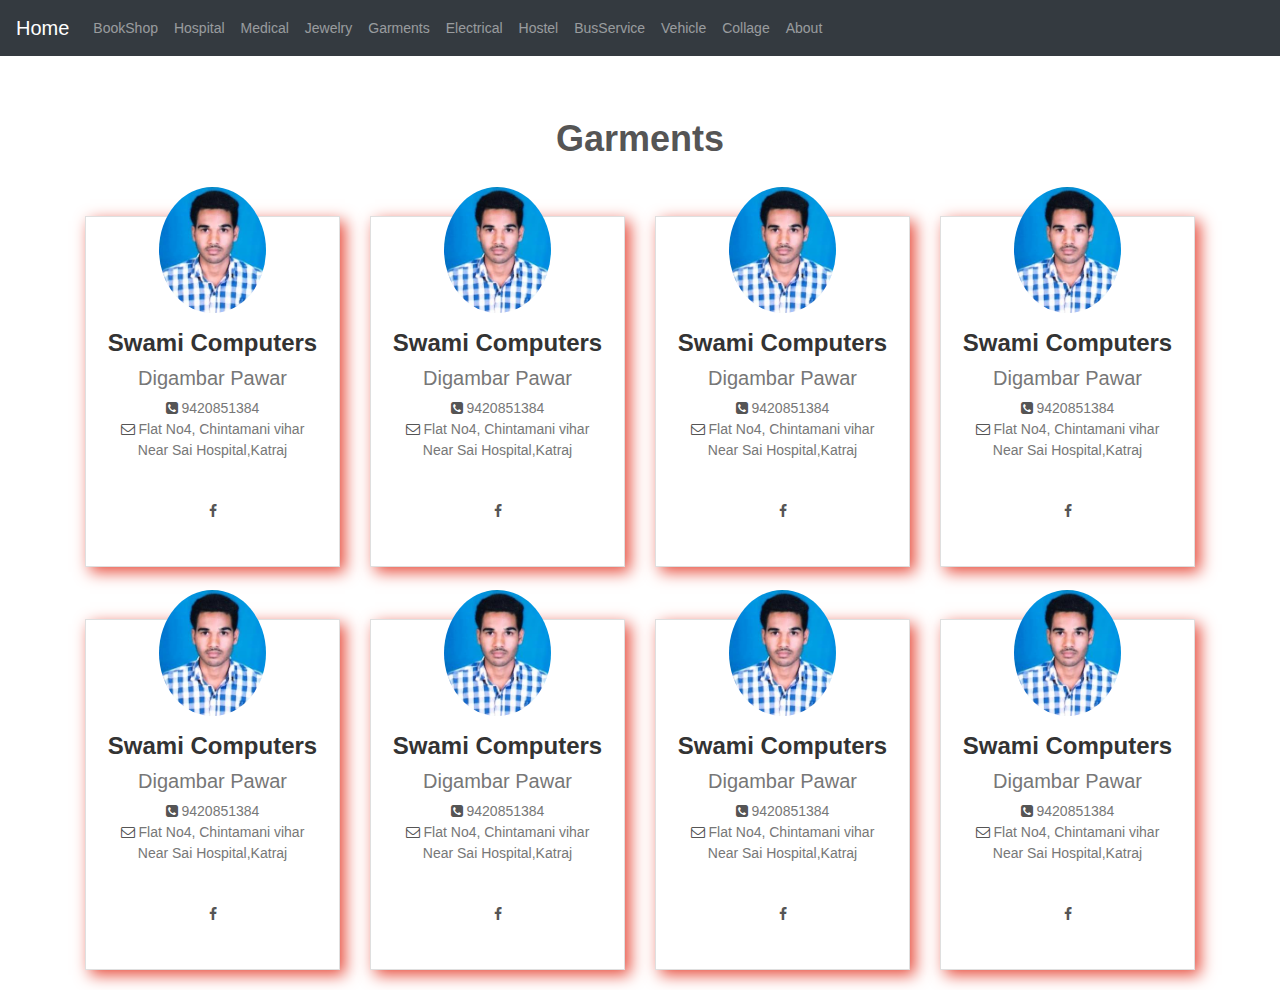
<file: category/garments.html>
<!DOCTYPE html>
<html lang="en">
  <head>
    <title>garments</title>
    <meta charset="utf-8" />
    <meta name="viewport" content="width=device-width, initial-scale=1" />
    <link
      rel="stylesheet"
      href="https://maxcdn.bootstrapcdn.com/bootstrap/4.3.1/css/bootstrap.min.css"
    />
    <link rel="stylesheet" href="bookshop.css"/>
    <link rel="icon" href="as.png">
    <link rel="stylesheet" href="https://cdnjs.cloudflare.com/ajax/libs/font-awesome/4.7.0/css/font-awesome.min.css">
    <script src="https://ajax.googleapis.com/ajax/libs/jquery/3.4.1/jquery.min.js"></script>
    <script src="https://cdnjs.cloudflare.com/ajax/libs/popper.js/1.14.7/umd/popper.min.js"></script>
    <script src="https://maxcdn.bootstrapcdn.com/bootstrap/4.3.1/js/bootstrap.min.js"></script>
  </head>
  <body>
    <style>
      .dropdown:hover > .dropdown-menu {
  display: block;
  background-color: hsl(120, 2%, 8%);
}
    </style>
    <nav class="navbar navbar-expand-md bg-dark navbar-dark">
      <a class="navbar-brand" href="../index.html">Home</a>
      <button
        class="navbar-toggler"
        type="button"
        data-toggle="collapse"
        data-target="#collapsibleNavbar"
      >
        <span class="navbar-toggler-icon"></span>
      </button>
      <div class="collapse navbar-collapse" id="collapsibleNavbar">
        <ul class="navbar-nav">
          <li class="nav-item">
            <a class="nav-link" href="bookshop.html">BookShop</a>
          </li>
          <li class="nav-item">
            <a class="nav-link" href="hospital.html">Hospital</a>
          </li>
          <li class="nav-item">
            <a class="nav-link" href="medicals.html">Medical</a>
          </li>
          <li class="nav-item">
            <a class="nav-link" href="jewellery.html">Jewelry</a>
          </li>
          <li class="nav-item">
            <a class="nav-link" href="garments.html">Garments</a>
         </li>
             <li class="nav-item">
             <a class="nav-link" href="electrical.html">Electrical</a>
            </li>
             <li class="nav-item">
             <a class="nav-link" href="hotels.html">Hostel</a>
            </li>
             <li class="nav-item">
             <a class="nav-link" href="busservice.html">BusService</a>
           </li>
           <li class="nav-item">
                <a class="nav-link" href="vehicles.html">Vehicle</a>
           </li>
           <li class="nav-item">
              <a class="nav-link" href="colleges.html">Collage</a>
            </li>      
            <li class="nav-item">
                <a class="nav-link" href="about.html">About</a>
           </li>        
        </ul>
      </div>
    </nav>
    </div>
    <section id="team">
    <div class="container my-3 py-4 text-center">
        <div class="row mb-5">
            <div class="col">
                <br>
                <h1>Garments</h1>
            </div>
        </div>
        <div class="row">
        <div class="col-md-3 col-sm-6 col-xs-12">
        <div class="card">
            <div class="card-body">
                <img src="mm.jpg" alt="sasa" class="img-fluid rounded-circle w-50 mb-3">
                <h4>Swami Computers</h4>
                <h5>Digambar Pawar</h5>
                <p><i class="fa fa-phone-square"></i> 9420851384 <br>
                <i class="fa fa-envelope-o"></i>
                 Flat No4, Chintamani vihar <br>Near Sai Hospital,Katraj</p>
                <div class="d-flex flex-row justify-content-center">
                    <div class="p-4">
                        <a href="#">
                        <i class="fa fa-facebook"></i></a>
                    </div>
                </div>                               
            </div>
        </div>
        </div>
        <div class="col-md-3 col-sm-6 col-xs-12">
                <div class="card">
                    <div class="card-body">
                        <img src="mm.jpg" alt="sasa" class="img-fluid rounded-circle w-50 mb-3">
                        <h4>Swami Computers</h4>
                        <h5>Digambar Pawar</h5>
                        <p><i class="fa fa-phone-square"></i> 9420851384 <br>
                        <i class="fa fa-envelope-o"></i>
                         Flat No4, Chintamani vihar <br>Near Sai Hospital,Katraj</p>
                        <div class="d-flex flex-row justify-content-center">
                            <div class="p-4">
                                <a href="#">
                                <i class="fa fa-facebook"></i></a>
                            </div>
                        </div>                               
                    </div>
                </div>
        </div>
        <div class="col-md-3 col-sm-6 col-xs-12">
                <div class="card">
                    <div class="card-body">
                        <img src="mm.jpg" alt="sasa" class="img-fluid rounded-circle w-50 mb-3">
                        <h4>Swami Computers</h4>
                        <h5>Digambar Pawar</h5>
                        <p><i class="fa fa-phone-square"></i> 9420851384 <br>
                        <i class="fa fa-envelope-o"></i>
                         Flat No4, Chintamani vihar <br>Near Sai Hospital,Katraj</p>
                        <div class="d-flex flex-row justify-content-center">
                            <div class="p-4">
                                <a href="#">
                                <i class="fa fa-facebook"></i></a>
                            </div>
                        </div>                               
                    </div>
                </div>
        </div>
        <div class="col-md-3 col-sm-6 col-xs-12">
                <div class="card">
                    <div class="card-body">
                        <img src="mm.jpg" alt="sasa" class="img-fluid rounded-circle w-50 mb-3">
                        <h4>Swami Computers</h4>
                        <h5>Digambar Pawar</h5>
                        <p><i class="fa fa-phone-square"></i> 9420851384 <br>
                        <i class="fa fa-envelope-o"></i>
                         Flat No4, Chintamani vihar <br>Near Sai Hospital,Katraj</p>
                        <div class="d-flex flex-row justify-content-center">
                            <div class="p-4">
                                <a href="#">
                                <i class="fa fa-facebook"></i></a>
                            </div>
                        </div>                               
                    </div>
                </div>
        </div>
        </div>
    </div>
    </section>
    <section id="team">
            <div class="container my-3 py-1 text-center">
                <div class="row mb-2">          
                </div>
                <div class="row">
                <div class="col-md-3 col-sm-6 col-xs-12">
                <div class="card">
                    <div class="card-body">
                        <img src="mm.jpg" alt="sasa" class="img-fluid rounded-circle w-50 mb-3">
                        <h4>Swami Computers</h4>
                        <h5>Digambar Pawar</h5>
                        <p><i class="fa fa-phone-square"></i> 9420851384 <br>
                        <i class="fa fa-envelope-o"></i>
                         Flat No4, Chintamani vihar <br>Near Sai Hospital,Katraj</p>
                        <div class="d-flex flex-row justify-content-center">
                            <div class="p-4">
                                <a href="#">
                                <i class="fa fa-facebook"></i></a>
                            </div>
                        </div>                               
                    </div>
                </div>
                </div>
                <div class="col-md-3 col-sm-6 col-xs-12">
                        <div class="card">
                            <div class="card-body">
                                <img src="mm.jpg" alt="sasa" class="img-fluid rounded-circle w-50 mb-3">
                                <h4>Swami Computers</h4>
                                <h5>Digambar Pawar</h5>
                                <p><i class="fa fa-phone-square"></i> 9420851384 <br>
                                <i class="fa fa-envelope-o"></i>
                                 Flat No4, Chintamani vihar <br>Near Sai Hospital,Katraj</p>
                                <div class="d-flex flex-row justify-content-center">
                                    <div class="p-4">
                                        <a href="#">
                                        <i class="fa fa-facebook"></i></a>
                                    </div>
                                </div>                               
                            </div>
                        </div>
                </div>
                <div class="col-md-3 col-sm-6 col-xs-12">
                        <div class="card">
                            <div class="card-body">
                                <img src="mm.jpg" alt="sasa" class="img-fluid rounded-circle w-50 mb-3">
                                <h4>Swami Computers</h4>
                                <h5>Digambar Pawar</h5>
                                <p><i class="fa fa-phone-square"></i> 9420851384 <br>
                                <i class="fa fa-envelope-o"></i>
                                 Flat No4, Chintamani vihar <br>Near Sai Hospital,Katraj</p>
                                <div class="d-flex flex-row justify-content-center">
                                    <div class="p-4">
                                        <a href="#">
                                        <i class="fa fa-facebook"></i></a>
                                    </div>
                                </div>                               
                            </div>
                        </div>
                </div>
                <div class="col-md-3 col-sm-6 col-xs-12">
                        <div class="card">
                            <div class="card-body">
                                <img src="mm.jpg" alt="sasa" class="img-fluid rounded-circle w-50 mb-3">
                                <h4>Swami Computers</h4>
                                <h5>Digambar Pawar</h5>
                                <p><i class="fa fa-phone-square"></i> 9420851384 <br>
                                <i class="fa fa-envelope-o"></i>
                                 Flat No4, Chintamani vihar <br>Near Sai Hospital,Katraj</p>
                                <div class="d-flex flex-row justify-content-center">
                                    <div class="p-4">
                                        <a href="#">
                                        <i class="fa fa-facebook"></i></a>
                                    </div>
                                </div>                               
                            </div>
                        </div>
                </div>
                </div>
            </div>
    </section>
  </body>
</html>
</file>
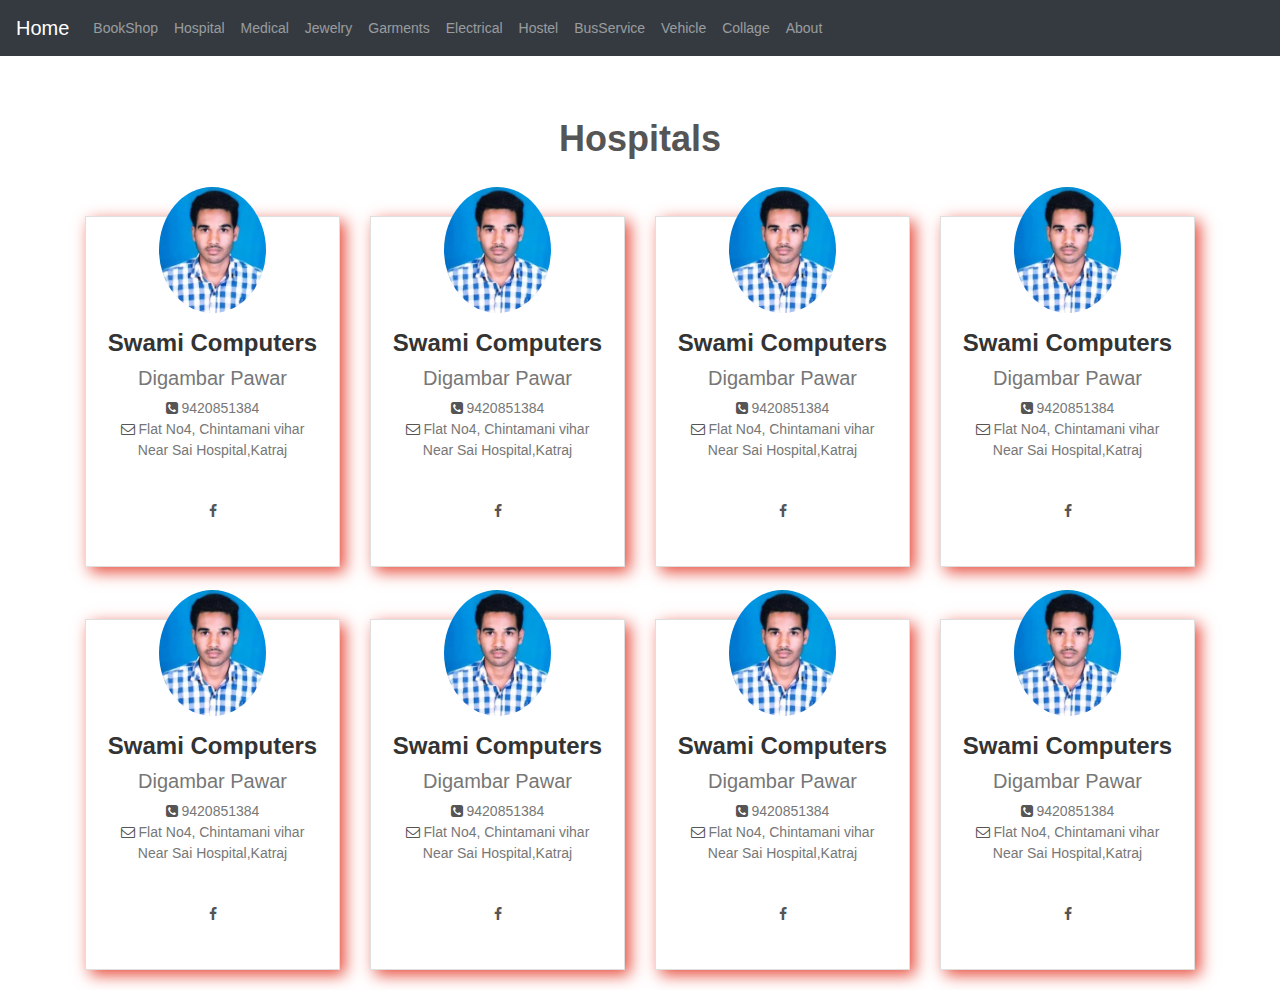
<file: category/hospital.html>
<!DOCTYPE html>
<html lang="en">
  <head>
    <title>Hospitals</title>
    <meta charset="utf-8" />
    <meta name="viewport" content="width=device-width, initial-scale=1" />
    <link
      rel="stylesheet"
      href="https://maxcdn.bootstrapcdn.com/bootstrap/4.3.1/css/bootstrap.min.css"
    />
    <link rel="stylesheet" href="bookshop.css"/>
    <link rel="icon" href="as.png">
    <link rel="stylesheet" href="https://cdnjs.cloudflare.com/ajax/libs/font-awesome/4.7.0/css/font-awesome.min.css">
    <script src="https://ajax.googleapis.com/ajax/libs/jquery/3.4.1/jquery.min.js"></script>
    <script src="https://cdnjs.cloudflare.com/ajax/libs/popper.js/1.14.7/umd/popper.min.js"></script>
    <script src="https://maxcdn.bootstrapcdn.com/bootstrap/4.3.1/js/bootstrap.min.js"></script>
  </head>
  <body>
    <style>
      .dropdown:hover > .dropdown-menu {
  display: block;
  background-color: hsl(120, 2%, 8%);
}
    </style>
    <nav class="navbar navbar-expand-md bg-dark navbar-dark">
      <a class="navbar-brand" href="../index.html">Home</a>
      <button
        class="navbar-toggler"
        type="button"
        data-toggle="collapse"
        data-target="#collapsibleNavbar"
      >
        <span class="navbar-toggler-icon"></span>
      </button>
      <div class="collapse navbar-collapse" id="collapsibleNavbar">
        <ul class="navbar-nav">
          <li class="nav-item">
            <a class="nav-link" href="bookshop.html">BookShop</a>
          </li>
          <li class="nav-item">
            <a class="nav-link" href="hospital.html">Hospital</a>
          </li>
          <li class="nav-item">
            <a class="nav-link" href="medicals.html">Medical</a>
          </li>
          <li class="nav-item">
            <a class="nav-link" href="jewellery.html">Jewelry</a>
          </li>
          <li class="nav-item">
            <a class="nav-link" href="garments.html">Garments</a>
         </li>
             <li class="nav-item">
             <a class="nav-link" href="electrical.html">Electrical</a>
            </li>
             <li class="nav-item">
             <a class="nav-link" href="hotels.html">Hostel</a>
            </li>
             <li class="nav-item">
             <a class="nav-link" href="busservice.html">BusService</a>
           </li>
           <li class="nav-item">
                <a class="nav-link" href="vehicles.html">Vehicle</a>
           </li>
           <li class="nav-item">
              <a class="nav-link" href="colleges.html">Collage</a>
            </li>      
            <li class="nav-item">
                <a class="nav-link" href="about.html">About</a>
           </li>        
        </ul>
      </div>
    </nav>
    </div>
    <section id="team">
    <div class="container my-3 py-4 text-center">
        <div class="row mb-5">
            <div class="col">
                <br>
                <h1>Hospitals</h1>
            </div>
        </div>
        <div class="row">
        <div class="col-md-3 col-sm-6 col-xs-12">
        <div class="card">
            <div class="card-body">
                <img src="mm.jpg" alt="sasa" class="img-fluid rounded-circle w-50 mb-3">
                <h4>Swami Computers</h4>
                <h5>Digambar Pawar</h5>
                <p><i class="fa fa-phone-square"></i> 9420851384 <br>
                <i class="fa fa-envelope-o"></i>
                 Flat No4, Chintamani vihar <br>Near Sai Hospital,Katraj</p>
                <div class="d-flex flex-row justify-content-center">
                    <div class="p-4">
                        <a href="#">
                        <i class="fa fa-facebook"></i></a>
                    </div>
                </div>                               
            </div>
        </div>
        </div>
        <div class="col-md-3 col-sm-6 col-xs-12">
                <div class="card">
                    <div class="card-body">
                        <img src="mm.jpg" alt="sasa" class="img-fluid rounded-circle w-50 mb-3">
                        <h4>Swami Computers</h4>
                        <h5>Digambar Pawar</h5>
                        <p><i class="fa fa-phone-square"></i> 9420851384 <br>
                        <i class="fa fa-envelope-o"></i>
                         Flat No4, Chintamani vihar <br>Near Sai Hospital,Katraj</p>
                        <div class="d-flex flex-row justify-content-center">
                            <div class="p-4">
                                <a href="#">
                                <i class="fa fa-facebook"></i></a>
                            </div>
                        </div>                               
                    </div>
                </div>
        </div>
        <div class="col-md-3 col-sm-6 col-xs-12">
                <div class="card">
                    <div class="card-body">
                        <img src="mm.jpg" alt="sasa" class="img-fluid rounded-circle w-50 mb-3">
                        <h4>Swami Computers</h4>
                        <h5>Digambar Pawar</h5>
                        <p><i class="fa fa-phone-square"></i> 9420851384 <br>
                        <i class="fa fa-envelope-o"></i>
                         Flat No4, Chintamani vihar <br>Near Sai Hospital,Katraj</p>
                        <div class="d-flex flex-row justify-content-center">
                            <div class="p-4">
                                <a href="#">
                                <i class="fa fa-facebook"></i></a>
                            </div>
                        </div>                               
                    </div>
                </div>
        </div>
        <div class="col-md-3 col-sm-6 col-xs-12">
                <div class="card">
                    <div class="card-body">
                        <img src="mm.jpg" alt="sasa" class="img-fluid rounded-circle w-50 mb-3">
                        <h4>Swami Computers</h4>
                        <h5>Digambar Pawar</h5>
                        <p><i class="fa fa-phone-square"></i> 9420851384 <br>
                        <i class="fa fa-envelope-o"></i>
                         Flat No4, Chintamani vihar <br>Near Sai Hospital,Katraj</p>
                        <div class="d-flex flex-row justify-content-center">
                            <div class="p-4">
                                <a href="#">
                                <i class="fa fa-facebook"></i></a>
                            </div>
                        </div>                               
                    </div>
                </div>
        </div>
        </div>
    </div>
    </section>
    <section id="team">
            <div class="container my-3 py-1 text-center">
                <div class="row mb-2">          
                </div>
                <div class="row">
                <div class="col-md-3 col-sm-6 col-xs-12">
                <div class="card">
                    <div class="card-body">
                        <img src="mm.jpg" alt="sasa" class="img-fluid rounded-circle w-50 mb-3">
                        <h4>Swami Computers</h4>
                        <h5>Digambar Pawar</h5>
                        <p><i class="fa fa-phone-square"></i> 9420851384 <br>
                        <i class="fa fa-envelope-o"></i>
                         Flat No4, Chintamani vihar <br>Near Sai Hospital,Katraj</p>
                        <div class="d-flex flex-row justify-content-center">
                            <div class="p-4">
                                <a href="#">
                                <i class="fa fa-facebook"></i></a>
                            </div>
                        </div>                               
                    </div>
                </div>
                </div>
                <div class="col-md-3 col-sm-6 col-xs-12">
                        <div class="card">
                            <div class="card-body">
                                <img src="mm.jpg" alt="sasa" class="img-fluid rounded-circle w-50 mb-3">
                                <h4>Swami Computers</h4>
                                <h5>Digambar Pawar</h5>
                                <p><i class="fa fa-phone-square"></i> 9420851384 <br>
                                <i class="fa fa-envelope-o"></i>
                                 Flat No4, Chintamani vihar <br>Near Sai Hospital,Katraj</p>
                                <div class="d-flex flex-row justify-content-center">
                                    <div class="p-4">
                                        <a href="#">
                                        <i class="fa fa-facebook"></i></a>
                                    </div>
                                </div>                               
                            </div>
                        </div>
                </div>
                <div class="col-md-3 col-sm-6 col-xs-12">
                        <div class="card">
                            <div class="card-body">
                                <img src="mm.jpg" alt="sasa" class="img-fluid rounded-circle w-50 mb-3">
                                <h4>Swami Computers</h4>
                                <h5>Digambar Pawar</h5>
                                <p><i class="fa fa-phone-square"></i> 9420851384 <br>
                                <i class="fa fa-envelope-o"></i>
                                 Flat No4, Chintamani vihar <br>Near Sai Hospital,Katraj</p>
                                <div class="d-flex flex-row justify-content-center">
                                    <div class="p-4">
                                        <a href="#">
                                        <i class="fa fa-facebook"></i></a>
                                    </div>
                                </div>                               
                            </div>
                        </div>
                </div>
                <div class="col-md-3 col-sm-6 col-xs-12">
                        <div class="card">
                            <div class="card-body">
                                <img src="mm.jpg" alt="sasa" class="img-fluid rounded-circle w-50 mb-3">
                                <h4>Swami Computers</h4>
                                <h5>Digambar Pawar</h5>
                                <p><i class="fa fa-phone-square"></i> 9420851384 <br>
                                <i class="fa fa-envelope-o"></i>
                                 Flat No4, Chintamani vihar <br>Near Sai Hospital,Katraj</p>
                                <div class="d-flex flex-row justify-content-center">
                                    <div class="p-4">
                                        <a href="#">
                                        <i class="fa fa-facebook"></i></a>
                                    </div>
                                </div>                               
                            </div>
                        </div>
                </div>
                </div>
            </div>
    </section>
  </body>
</html>
</file>
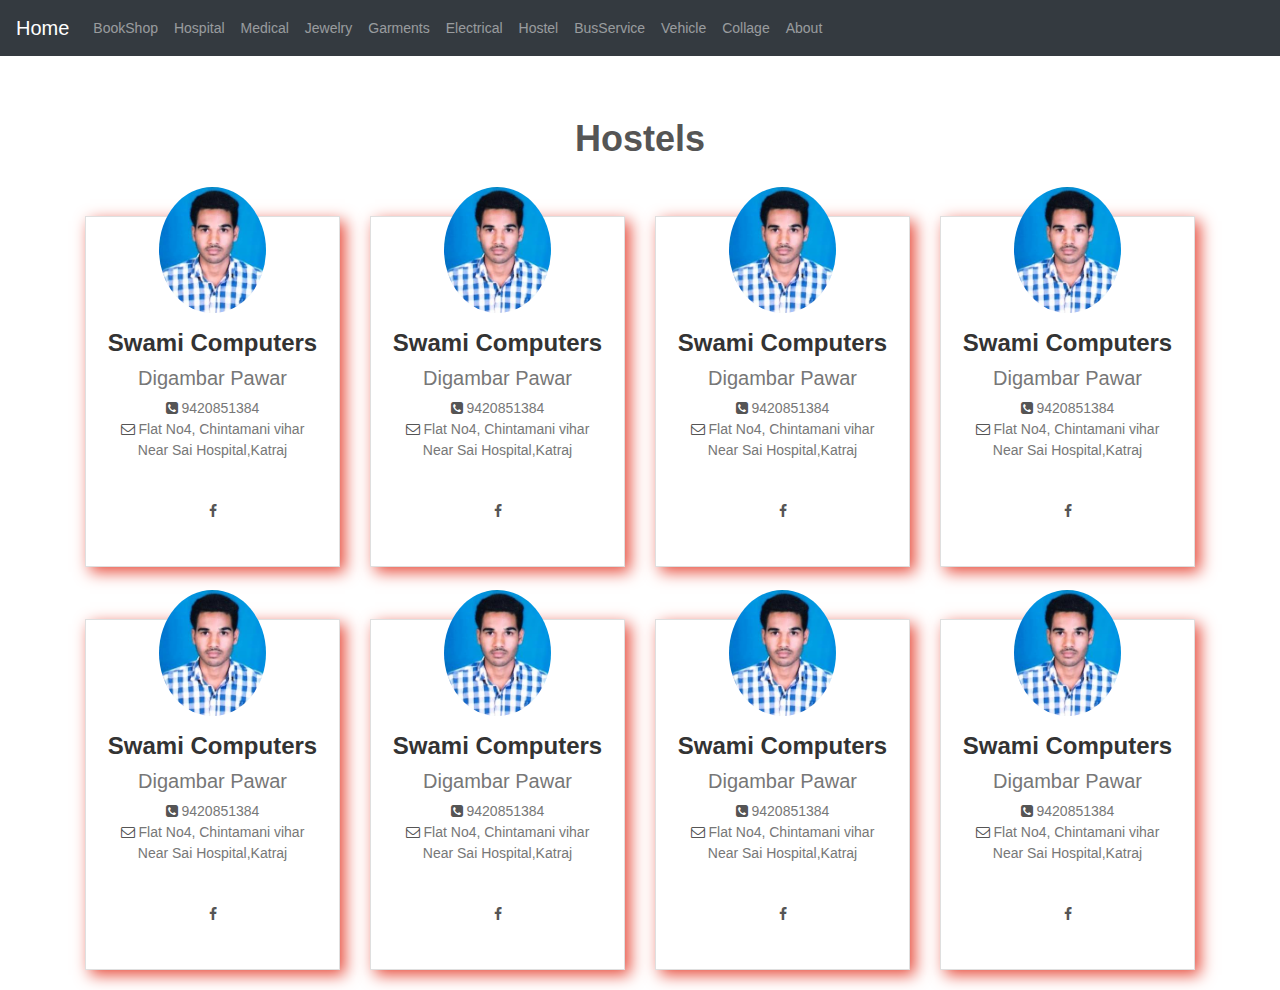
<file: category/hotels.html>
<!DOCTYPE html>
<html lang="en">
  <head>
    <title>Hostels</title>
    <meta charset="utf-8" />
    <meta name="viewport" content="width=device-width, initial-scale=1" />
    <link
      rel="stylesheet"
      href="https://maxcdn.bootstrapcdn.com/bootstrap/4.3.1/css/bootstrap.min.css"
    />
    <link rel="stylesheet" href="bookshop.css"/>
    <link rel="icon" href="as.png">
    <link rel="stylesheet" href="https://cdnjs.cloudflare.com/ajax/libs/font-awesome/4.7.0/css/font-awesome.min.css">
    <script src="https://ajax.googleapis.com/ajax/libs/jquery/3.4.1/jquery.min.js"></script>
    <script src="https://cdnjs.cloudflare.com/ajax/libs/popper.js/1.14.7/umd/popper.min.js"></script>
    <script src="https://maxcdn.bootstrapcdn.com/bootstrap/4.3.1/js/bootstrap.min.js"></script>
  </head>
  <body>
    <nav class="navbar navbar-expand-md bg-dark navbar-dark">
      <a class="navbar-brand" href="../index.html">Home</a>
      <button
        class="navbar-toggler"
        type="button"
        data-toggle="collapse"
        data-target="#collapsibleNavbar"
      >
        <span class="navbar-toggler-icon"></span>
      </button>
      <div class="collapse navbar-collapse" id="collapsibleNavbar">
        <ul class="navbar-nav">
          <li class="nav-item">
            <a class="nav-link" href="bookshop.html">BookShop</a>
          </li>
          <li class="nav-item">
            <a class="nav-link" href="hospital.html">Hospital</a>
          </li>
          <li class="nav-item">
            <a class="nav-link" href="medicals.html">Medical</a>
          </li>
          <li class="nav-item">
            <a class="nav-link" href="jewellery.html">Jewelry</a>
          </li>
          <li class="nav-item">
            <a class="nav-link" href="garments.html">Garments</a>
          </li>
             <li class="nav-item">
             <a class="nav-link" href="electrical.html">Electrical</a>
            </li>
             <li class="nav-item">
             <a class="nav-link" href="hotels.html">Hostel</a>
            </li>
             <li class="nav-item">
             <a class="nav-link" href="busservice.html">BusService</a>
           </li>
           <li class="nav-item">
                <a class="nav-link" href="vehicles.html">Vehicle</a>
           </li>
           <li class="nav-item">
              <a class="nav-link" href="colleges.html">Collage</a>
            </li>      
            <li class="nav-item">
                <a class="nav-link" href="about.html">About</a>
           </li>        
        </ul>
      </div>
    </nav>
    </div>
    <section id="team">
    <div class="container my-3 py-4 text-center">
        <div class="row mb-5">
            <div class="col">
                <br>
                <h1>Hostels</h1>
            </div>
        </div>
        <div class="row">
        <div class="col-md-3 col-sm-6 col-xs-12">
        <div class="card">
            <div class="card-body">
                <img src="mm.jpg" alt="sasa" class="img-fluid rounded-circle w-50 mb-3">
                <h4>Swami Computers</h4>
                <h5>Digambar Pawar</h5>
                <p><i class="fa fa-phone-square"></i> 9420851384 <br>
                <i class="fa fa-envelope-o"></i>
                 Flat No4, Chintamani vihar <br>Near Sai Hospital,Katraj</p>
                <div class="d-flex flex-row justify-content-center">
                    <div class="p-4">
                        <a href="#">
                        <i class="fa fa-facebook"></i></a>
                    </div>
                </div>                               
            </div>
        </div>
        </div>
        <div class="col-md-3 col-sm-6 col-xs-12">
                <div class="card">
                    <div class="card-body">
                        <img src="mm.jpg" alt="sasa" class="img-fluid rounded-circle w-50 mb-3">
                        <h4>Swami Computers</h4>
                        <h5>Digambar Pawar</h5>
                        <p><i class="fa fa-phone-square"></i> 9420851384 <br>
                        <i class="fa fa-envelope-o"></i>
                         Flat No4, Chintamani vihar <br>Near Sai Hospital,Katraj</p>
                        <div class="d-flex flex-row justify-content-center">
                            <div class="p-4">
                                <a href="#">
                                <i class="fa fa-facebook"></i></a>
                            </div>
                        </div>                               
                    </div>
                </div>
        </div>
        <div class="col-md-3 col-sm-6 col-xs-12">
                <div class="card">
                    <div class="card-body">
                        <img src="mm.jpg" alt="sasa" class="img-fluid rounded-circle w-50 mb-3">
                        <h4>Swami Computers</h4>
                        <h5>Digambar Pawar</h5>
                        <p><i class="fa fa-phone-square"></i> 9420851384 <br>
                        <i class="fa fa-envelope-o"></i>
                         Flat No4, Chintamani vihar <br>Near Sai Hospital,Katraj</p>
                        <div class="d-flex flex-row justify-content-center">
                            <div class="p-4">
                                <a href="#">
                                <i class="fa fa-facebook"></i></a>
                            </div>
                        </div>                               
                    </div>
                </div>
        </div>
        <div class="col-md-3 col-sm-6 col-xs-12">
                <div class="card">
                    <div class="card-body">
                        <img src="mm.jpg" alt="sasa" class="img-fluid rounded-circle w-50 mb-3">
                        <h4>Swami Computers</h4>
                        <h5>Digambar Pawar</h5>
                        <p><i class="fa fa-phone-square"></i> 9420851384 <br>
                        <i class="fa fa-envelope-o"></i>
                         Flat No4, Chintamani vihar <br>Near Sai Hospital,Katraj</p>
                        <div class="d-flex flex-row justify-content-center">
                            <div class="p-4">
                                <a href="#">
                                <i class="fa fa-facebook"></i></a>
                            </div>
                        </div>                               
                    </div>
                </div>
        </div>
        </div>
    </div>
    </section>
    <section id="team">
            <div class="container my-3 py-1 text-center">
                <div class="row mb-2">          
                </div>
                <div class="row">
                <div class="col-md-3 col-sm-6 col-xs-12">
                <div class="card">
                    <div class="card-body">
                        <img src="mm.jpg" alt="sasa" class="img-fluid rounded-circle w-50 mb-3">
                        <h4>Swami Computers</h4>
                        <h5>Digambar Pawar</h5>
                        <p><i class="fa fa-phone-square"></i> 9420851384 <br>
                        <i class="fa fa-envelope-o"></i>
                         Flat No4, Chintamani vihar <br>Near Sai Hospital,Katraj</p>
                        <div class="d-flex flex-row justify-content-center">
                            <div class="p-4">
                                <a href="#">
                                <i class="fa fa-facebook"></i></a>
                            </div>
                        </div>                               
                    </div>
                </div>
                </div>
                <div class="col-md-3 col-sm-6 col-xs-12">
                        <div class="card">
                            <div class="card-body">
                                <img src="mm.jpg" alt="sasa" class="img-fluid rounded-circle w-50 mb-3">
                                <h4>Swami Computers</h4>
                                <h5>Digambar Pawar</h5>
                                <p><i class="fa fa-phone-square"></i> 9420851384 <br>
                                <i class="fa fa-envelope-o"></i>
                                 Flat No4, Chintamani vihar <br>Near Sai Hospital,Katraj</p>
                                <div class="d-flex flex-row justify-content-center">
                                    <div class="p-4">
                                        <a href="#">
                                        <i class="fa fa-facebook"></i></a>
                                    </div>
                                </div>                               
                            </div>
                        </div>
                </div>
                <div class="col-md-3 col-sm-6 col-xs-12">
                        <div class="card">
                            <div class="card-body">
                                <img src="mm.jpg" alt="sasa" class="img-fluid rounded-circle w-50 mb-3">
                                <h4>Swami Computers</h4>
                                <h5>Digambar Pawar</h5>
                                <p><i class="fa fa-phone-square"></i> 9420851384 <br>
                                <i class="fa fa-envelope-o"></i>
                                 Flat No4, Chintamani vihar <br>Near Sai Hospital,Katraj</p>
                                <div class="d-flex flex-row justify-content-center">
                                    <div class="p-4">
                                        <a href="#">
                                        <i class="fa fa-facebook"></i></a>
                                    </div>
                                </div>                               
                            </div>
                        </div>
                </div>
                <div class="col-md-3 col-sm-6 col-xs-12">
                        <div class="card">
                            <div class="card-body">
                                <img src="mm.jpg" alt="sasa" class="img-fluid rounded-circle w-50 mb-3">
                                <h4>Swami Computers</h4>
                                <h5>Digambar Pawar</h5>
                                <p><i class="fa fa-phone-square"></i> 9420851384 <br>
                                <i class="fa fa-envelope-o"></i>
                                 Flat No4, Chintamani vihar <br>Near Sai Hospital,Katraj</p>
                                <div class="d-flex flex-row justify-content-center">
                                    <div class="p-4">
                                        <a href="#">
                                        <i class="fa fa-facebook"></i></a>
                                    </div>
                                </div>                               
                            </div>
                        </div>
                </div>
                </div>
            </div>
    </section>
  </body>
</html>
</file>
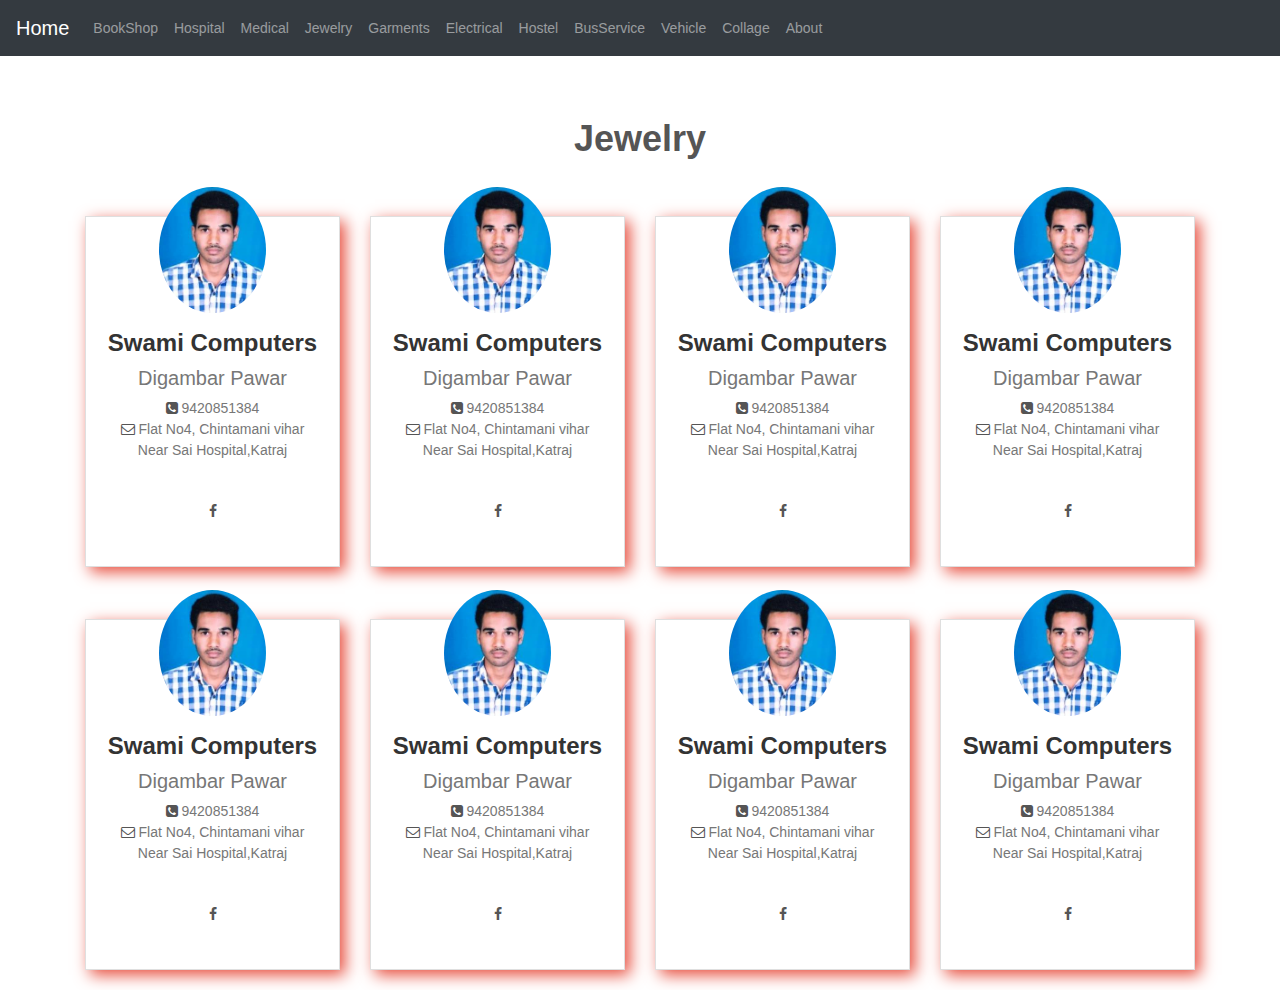
<file: category/jewellery.html>
<!DOCTYPE html>
<html lang="en">
  <head>
    <title>jewelry</title>
    <meta charset="utf-8" />
    <meta name="viewport" content="width=device-width, initial-scale=1" />
    <link
      rel="stylesheet"
      href="https://maxcdn.bootstrapcdn.com/bootstrap/4.3.1/css/bootstrap.min.css"
    />
    <link rel="stylesheet" href="bookshop.css"/>
    <link rel="icon" href="as.png">
    <link rel="stylesheet" href="https://cdnjs.cloudflare.com/ajax/libs/font-awesome/4.7.0/css/font-awesome.min.css">
    <script src="https://ajax.googleapis.com/ajax/libs/jquery/3.4.1/jquery.min.js"></script>
    <script src="https://cdnjs.cloudflare.com/ajax/libs/popper.js/1.14.7/umd/popper.min.js"></script>
    <script src="https://maxcdn.bootstrapcdn.com/bootstrap/4.3.1/js/bootstrap.min.js"></script>
  </head>
  <body>
    <style>
      .dropdown:hover > .dropdown-menu {
  display: block;
  background-color: hsl(120, 2%, 8%);
}
    </style>
    <nav class="navbar navbar-expand-md bg-dark navbar-dark">
      <a class="navbar-brand" href="../index.html">Home</a>
      <button
        class="navbar-toggler"
        type="button"
        data-toggle="collapse"
        data-target="#collapsibleNavbar"
      >
        <span class="navbar-toggler-icon"></span>
      </button>
      <div class="collapse navbar-collapse" id="collapsibleNavbar">
        <ul class="navbar-nav">
          <li class="nav-item">
            <a class="nav-link" href="bookshop.html">BookShop</a>
          </li>
          <li class="nav-item">
            <a class="nav-link" href="hospital.html">Hospital</a>
          </li>
          <li class="nav-item">
            <a class="nav-link" href="medicals.html">Medical</a>
          </li>
          <li class="nav-item">
            <a class="nav-link" href="jewellery.html">Jewelry</a>
          </li>
          <li class="nav-item">
            <a class="nav-link" href="garments.html">Garments</a>
         </li>
             <li class="nav-item">
             <a class="nav-link" href="electrical.html">Electrical</a>
            </li>
             <li class="nav-item">
             <a class="nav-link" href="hotels.html">Hostel</a>
            </li>
             <li class="nav-item">
             <a class="nav-link" href="busservice.html">BusService</a>
           </li>
           <li class="nav-item">
                <a class="nav-link" href="vehicles.html">Vehicle</a>
           </li>
           <li class="nav-item">
              <a class="nav-link" href="colleges.html">Collage</a>
            </li>      
            <li class="nav-item">
                <a class="nav-link" href="about.html">About</a>
           </li>        
        </ul>
      </div>
    </nav>
    </div>
    <section id="team">
    <div class="container my-3 py-4 text-center">
        <div class="row mb-5">
            <div class="col">
                <br>
                <h1>Jewelry</h1>
            </div>
        </div>
        <div class="row">
        <div class="col-md-3 col-sm-6 col-xs-12">
        <div class="card">
            <div class="card-body">
                <img src="mm.jpg" alt="sasa" class="img-fluid rounded-circle w-50 mb-3">
                <h4>Swami Computers</h4>
                <h5>Digambar Pawar</h5>
                <p><i class="fa fa-phone-square"></i> 9420851384 <br>
                <i class="fa fa-envelope-o"></i>
                 Flat No4, Chintamani vihar <br>Near Sai Hospital,Katraj</p>
                <div class="d-flex flex-row justify-content-center">
                    <div class="p-4">
                        <a href="#">
                        <i class="fa fa-facebook"></i></a>
                    </div>
                </div>                               
            </div>
        </div>
        </div>
        <div class="col-md-3 col-sm-6 col-xs-12">
                <div class="card">
                    <div class="card-body">
                        <img src="mm.jpg" alt="sasa" class="img-fluid rounded-circle w-50 mb-3">
                        <h4>Swami Computers</h4>
                        <h5>Digambar Pawar</h5>
                        <p><i class="fa fa-phone-square"></i> 9420851384 <br>
                        <i class="fa fa-envelope-o"></i>
                         Flat No4, Chintamani vihar <br>Near Sai Hospital,Katraj</p>
                        <div class="d-flex flex-row justify-content-center">
                            <div class="p-4">
                                <a href="#">
                                <i class="fa fa-facebook"></i></a>
                            </div>
                        </div>                               
                    </div>
                </div>
        </div>
        <div class="col-md-3 col-sm-6 col-xs-12">
                <div class="card">
                    <div class="card-body">
                        <img src="mm.jpg" alt="sasa" class="img-fluid rounded-circle w-50 mb-3">
                        <h4>Swami Computers</h4>
                        <h5>Digambar Pawar</h5>
                        <p><i class="fa fa-phone-square"></i> 9420851384 <br>
                        <i class="fa fa-envelope-o"></i>
                         Flat No4, Chintamani vihar <br>Near Sai Hospital,Katraj</p>
                        <div class="d-flex flex-row justify-content-center">
                            <div class="p-4">
                                <a href="#">
                                <i class="fa fa-facebook"></i></a>
                            </div>
                        </div>                               
                    </div>
                </div>
        </div>
        <div class="col-md-3 col-sm-6 col-xs-12">
                <div class="card">
                    <div class="card-body">
                        <img src="mm.jpg" alt="sasa" class="img-fluid rounded-circle w-50 mb-3">
                        <h4>Swami Computers</h4>
                        <h5>Digambar Pawar</h5>
                        <p><i class="fa fa-phone-square"></i> 9420851384 <br>
                        <i class="fa fa-envelope-o"></i>
                         Flat No4, Chintamani vihar <br>Near Sai Hospital,Katraj</p>
                        <div class="d-flex flex-row justify-content-center">
                            <div class="p-4">
                                <a href="#">
                                <i class="fa fa-facebook"></i></a>
                            </div>
                        </div>                               
                    </div>
                </div>
        </div>
        </div>
    </div>
    </section>
    <section id="team">
            <div class="container my-3 py-1 text-center">
                <div class="row mb-2">          
                </div>
                <div class="row">
                <div class="col-md-3 col-sm-6 col-xs-12">
                <div class="card">
                    <div class="card-body">
                        <img src="mm.jpg" alt="sasa" class="img-fluid rounded-circle w-50 mb-3">
                        <h4>Swami Computers</h4>
                        <h5>Digambar Pawar</h5>
                        <p><i class="fa fa-phone-square"></i> 9420851384 <br>
                        <i class="fa fa-envelope-o"></i>
                         Flat No4, Chintamani vihar <br>Near Sai Hospital,Katraj</p>
                        <div class="d-flex flex-row justify-content-center">
                            <div class="p-4">
                                <a href="#">
                                <i class="fa fa-facebook"></i></a>
                            </div>
                        </div>                               
                    </div>
                </div>
                </div>
                <div class="col-md-3 col-sm-6 col-xs-12">
                        <div class="card">
                            <div class="card-body">
                                <img src="mm.jpg" alt="sasa" class="img-fluid rounded-circle w-50 mb-3">
                                <h4>Swami Computers</h4>
                                <h5>Digambar Pawar</h5>
                                <p><i class="fa fa-phone-square"></i> 9420851384 <br>
                                <i class="fa fa-envelope-o"></i>
                                 Flat No4, Chintamani vihar <br>Near Sai Hospital,Katraj</p>
                                <div class="d-flex flex-row justify-content-center">
                                    <div class="p-4">
                                        <a href="#">
                                        <i class="fa fa-facebook"></i></a>
                                    </div>
                                </div>                               
                            </div>
                        </div>
                </div>
                <div class="col-md-3 col-sm-6 col-xs-12">
                        <div class="card">
                            <div class="card-body">
                                <img src="mm.jpg" alt="sasa" class="img-fluid rounded-circle w-50 mb-3">
                                <h4>Swami Computers</h4>
                                <h5>Digambar Pawar</h5>
                                <p><i class="fa fa-phone-square"></i> 9420851384 <br>
                                <i class="fa fa-envelope-o"></i>
                                 Flat No4, Chintamani vihar <br>Near Sai Hospital,Katraj</p>
                                <div class="d-flex flex-row justify-content-center">
                                    <div class="p-4">
                                        <a href="#">
                                        <i class="fa fa-facebook"></i></a>
                                    </div>
                                </div>                               
                            </div>
                        </div>
                </div>
                <div class="col-md-3 col-sm-6 col-xs-12">
                        <div class="card">
                            <div class="card-body">
                                <img src="mm.jpg" alt="sasa" class="img-fluid rounded-circle w-50 mb-3">
                                <h4>Swami Computers</h4>
                                <h5>Digambar Pawar</h5>
                                <p><i class="fa fa-phone-square"></i> 9420851384 <br>
                                <i class="fa fa-envelope-o"></i>
                                 Flat No4, Chintamani vihar <br>Near Sai Hospital,Katraj</p>
                                <div class="d-flex flex-row justify-content-center">
                                    <div class="p-4">
                                        <a href="#">
                                        <i class="fa fa-facebook"></i></a>
                                    </div>
                                </div>                               
                            </div>
                        </div>
                </div>
                </div>
            </div>
    </section>
  </body>
</html>
</file>
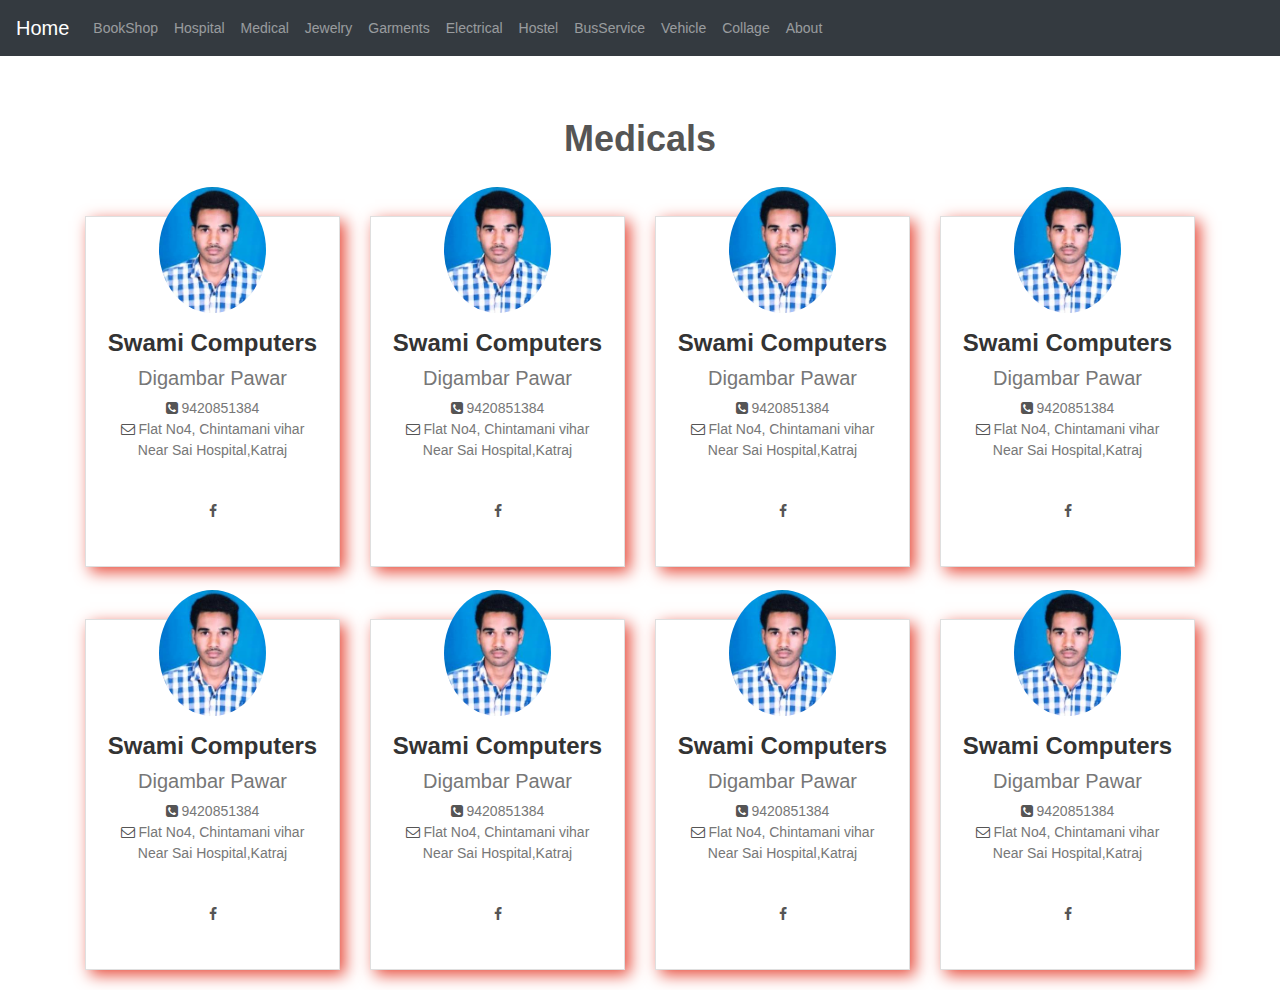
<file: category/medicals.html>
<!DOCTYPE html>
<html lang="en">
  <head>
    <title>medicals</title>
    <meta charset="utf-8" />
    <meta name="viewport" content="width=device-width, initial-scale=1" />
    <link
      rel="stylesheet"
      href="https://maxcdn.bootstrapcdn.com/bootstrap/4.3.1/css/bootstrap.min.css"
    />
    <link rel="stylesheet" href="bookshop.css"/>
    <link rel="icon" href="as.png">
    <link rel="stylesheet" href="https://cdnjs.cloudflare.com/ajax/libs/font-awesome/4.7.0/css/font-awesome.min.css">
    <script src="https://ajax.googleapis.com/ajax/libs/jquery/3.4.1/jquery.min.js"></script>
    <script src="https://cdnjs.cloudflare.com/ajax/libs/popper.js/1.14.7/umd/popper.min.js"></script>
    <script src="https://maxcdn.bootstrapcdn.com/bootstrap/4.3.1/js/bootstrap.min.js"></script>
  </head>
  <body>
    <style>
      .dropdown:hover > .dropdown-menu {
  display: block;
  background-color: hsl(120, 2%, 8%);
}
    </style>
    <nav class="navbar navbar-expand-md bg-dark navbar-dark">
      <a class="navbar-brand" href="../index.html">Home</a>
      <button
        class="navbar-toggler"
        type="button"
        data-toggle="collapse"
        data-target="#collapsibleNavbar"
      >
        <span class="navbar-toggler-icon"></span>
      </button>
      <div class="collapse navbar-collapse" id="collapsibleNavbar">
        <ul class="navbar-nav">
          <li class="nav-item">
            <a class="nav-link" href="bookshop.html">BookShop</a>
          </li>
          <li class="nav-item">
            <a class="nav-link" href="hospital.html">Hospital</a>
          </li>
          <li class="nav-item">
            <a class="nav-link" href="medicals.html">Medical</a>
          </li>
          <li class="nav-item">
            <a class="nav-link" href="jewellery.html">Jewelry</a>
          </li>
          <li class="nav-item">
            <a class="nav-link" href="garments.html">Garments</a>
         </li>
             <li class="nav-item">
             <a class="nav-link" href="electrical.html">Electrical</a>
            </li>
             <li class="nav-item">
             <a class="nav-link" href="hotels.html">Hostel</a>
            </li>
             <li class="nav-item">
             <a class="nav-link" href="busservice.html">BusService</a>
           </li>
           <li class="nav-item">
                <a class="nav-link" href="vehicles.html">Vehicle</a>
           </li>
           <li class="nav-item">
              <a class="nav-link" href="colleges.html">Collage</a>
            </li>      
            <li class="nav-item">
                <a class="nav-link" href="about.html">About</a>
           </li>        
        </ul>
      </div>
    </nav>
    </div>
    <section id="team">
    <div class="container my-3 py-4 text-center">
        <div class="row mb-5">
            <div class="col">
                <br>
                <h1>Medicals</h1>
            </div>
        </div>
        <div class="row">
        <div class="col-md-3 col-sm-6 col-xs-12">
        <div class="card">
            <div class="card-body">
                <img src="mm.jpg" alt="sasa" class="img-fluid rounded-circle w-50 mb-3">
                <h4>Swami Computers</h4>
                <h5>Digambar Pawar</h5>
                <p><i class="fa fa-phone-square"></i> 9420851384 <br>
                <i class="fa fa-envelope-o"></i>
                 Flat No4, Chintamani vihar <br>Near Sai Hospital,Katraj</p>
                <div class="d-flex flex-row justify-content-center">
                    <div class="p-4">
                        <a href="#">
                        <i class="fa fa-facebook"></i></a>
                    </div>
                </div>                               
            </div>
        </div>
        </div>
        <div class="col-md-3 col-sm-6 col-xs-12">
                <div class="card">
                    <div class="card-body">
                        <img src="mm.jpg" alt="sasa" class="img-fluid rounded-circle w-50 mb-3">
                        <h4>Swami Computers</h4>
                        <h5>Digambar Pawar</h5>
                        <p><i class="fa fa-phone-square"></i> 9420851384 <br>
                        <i class="fa fa-envelope-o"></i>
                         Flat No4, Chintamani vihar <br>Near Sai Hospital,Katraj</p>
                        <div class="d-flex flex-row justify-content-center">
                            <div class="p-4">
                                <a href="#">
                                <i class="fa fa-facebook"></i></a>
                            </div>
                        </div>                               
                    </div>
                </div>
        </div>
        <div class="col-md-3 col-sm-6 col-xs-12">
                <div class="card">
                    <div class="card-body">
                        <img src="mm.jpg" alt="sasa" class="img-fluid rounded-circle w-50 mb-3">
                        <h4>Swami Computers</h4>
                        <h5>Digambar Pawar</h5>
                        <p><i class="fa fa-phone-square"></i> 9420851384 <br>
                        <i class="fa fa-envelope-o"></i>
                         Flat No4, Chintamani vihar <br>Near Sai Hospital,Katraj</p>
                        <div class="d-flex flex-row justify-content-center">
                            <div class="p-4">
                                <a href="#">
                                <i class="fa fa-facebook"></i></a>
                            </div>
                        </div>                               
                    </div>
                </div>
        </div>
        <div class="col-md-3 col-sm-6 col-xs-12">
                <div class="card">
                    <div class="card-body">
                        <img src="mm.jpg" alt="sasa" class="img-fluid rounded-circle w-50 mb-3">
                        <h4>Swami Computers</h4>
                        <h5>Digambar Pawar</h5>
                        <p><i class="fa fa-phone-square"></i> 9420851384 <br>
                        <i class="fa fa-envelope-o"></i>
                         Flat No4, Chintamani vihar <br>Near Sai Hospital,Katraj</p>
                        <div class="d-flex flex-row justify-content-center">
                            <div class="p-4">
                                <a href="#">
                                <i class="fa fa-facebook"></i></a>
                            </div>
                        </div>                               
                    </div>
                </div>
        </div>
        </div>
    </div>
    </section>
    <section id="team">
            <div class="container my-3 py-1 text-center">
                <div class="row mb-2">          
                </div>
                <div class="row">
                <div class="col-md-3 col-sm-6 col-xs-12">
                <div class="card">
                    <div class="card-body">
                        <img src="mm.jpg" alt="sasa" class="img-fluid rounded-circle w-50 mb-3">
                        <h4>Swami Computers</h4>
                        <h5>Digambar Pawar</h5>
                        <p><i class="fa fa-phone-square"></i> 9420851384 <br>
                        <i class="fa fa-envelope-o"></i>
                         Flat No4, Chintamani vihar <br>Near Sai Hospital,Katraj</p>
                        <div class="d-flex flex-row justify-content-center">
                            <div class="p-4">
                                <a href="#">
                                <i class="fa fa-facebook"></i></a>
                            </div>
                        </div>                               
                    </div>
                </div>
                </div>
                <div class="col-md-3 col-sm-6 col-xs-12">
                        <div class="card">
                            <div class="card-body">
                                <img src="mm.jpg" alt="sasa" class="img-fluid rounded-circle w-50 mb-3">
                                <h4>Swami Computers</h4>
                                <h5>Digambar Pawar</h5>
                                <p><i class="fa fa-phone-square"></i> 9420851384 <br>
                                <i class="fa fa-envelope-o"></i>
                                 Flat No4, Chintamani vihar <br>Near Sai Hospital,Katraj</p>
                                <div class="d-flex flex-row justify-content-center">
                                    <div class="p-4">
                                        <a href="#">
                                        <i class="fa fa-facebook"></i></a>
                                    </div>
                                </div>                               
                            </div>
                        </div>
                </div>
                <div class="col-md-3 col-sm-6 col-xs-12">
                        <div class="card">
                            <div class="card-body">
                                <img src="mm.jpg" alt="sasa" class="img-fluid rounded-circle w-50 mb-3">
                                <h4>Swami Computers</h4>
                                <h5>Digambar Pawar</h5>
                                <p><i class="fa fa-phone-square"></i> 9420851384 <br>
                                <i class="fa fa-envelope-o"></i>
                                 Flat No4, Chintamani vihar <br>Near Sai Hospital,Katraj</p>
                                <div class="d-flex flex-row justify-content-center">
                                    <div class="p-4">
                                        <a href="#">
                                        <i class="fa fa-facebook"></i></a>
                                    </div>
                                </div>                               
                            </div>
                        </div>
                </div>
                <div class="col-md-3 col-sm-6 col-xs-12">
                        <div class="card">
                            <div class="card-body">
                                <img src="mm.jpg" alt="sasa" class="img-fluid rounded-circle w-50 mb-3">
                                <h4>Swami Computers</h4>
                                <h5>Digambar Pawar</h5>
                                <p><i class="fa fa-phone-square"></i> 9420851384 <br>
                                <i class="fa fa-envelope-o"></i>
                                 Flat No4, Chintamani vihar <br>Near Sai Hospital,Katraj</p>
                                <div class="d-flex flex-row justify-content-center">
                                    <div class="p-4">
                                        <a href="#">
                                        <i class="fa fa-facebook"></i></a>
                                    </div>
                                </div>                               
                            </div>
                        </div>
                </div>
                </div>
            </div>
    </section>
  </body>
</html>
</file>
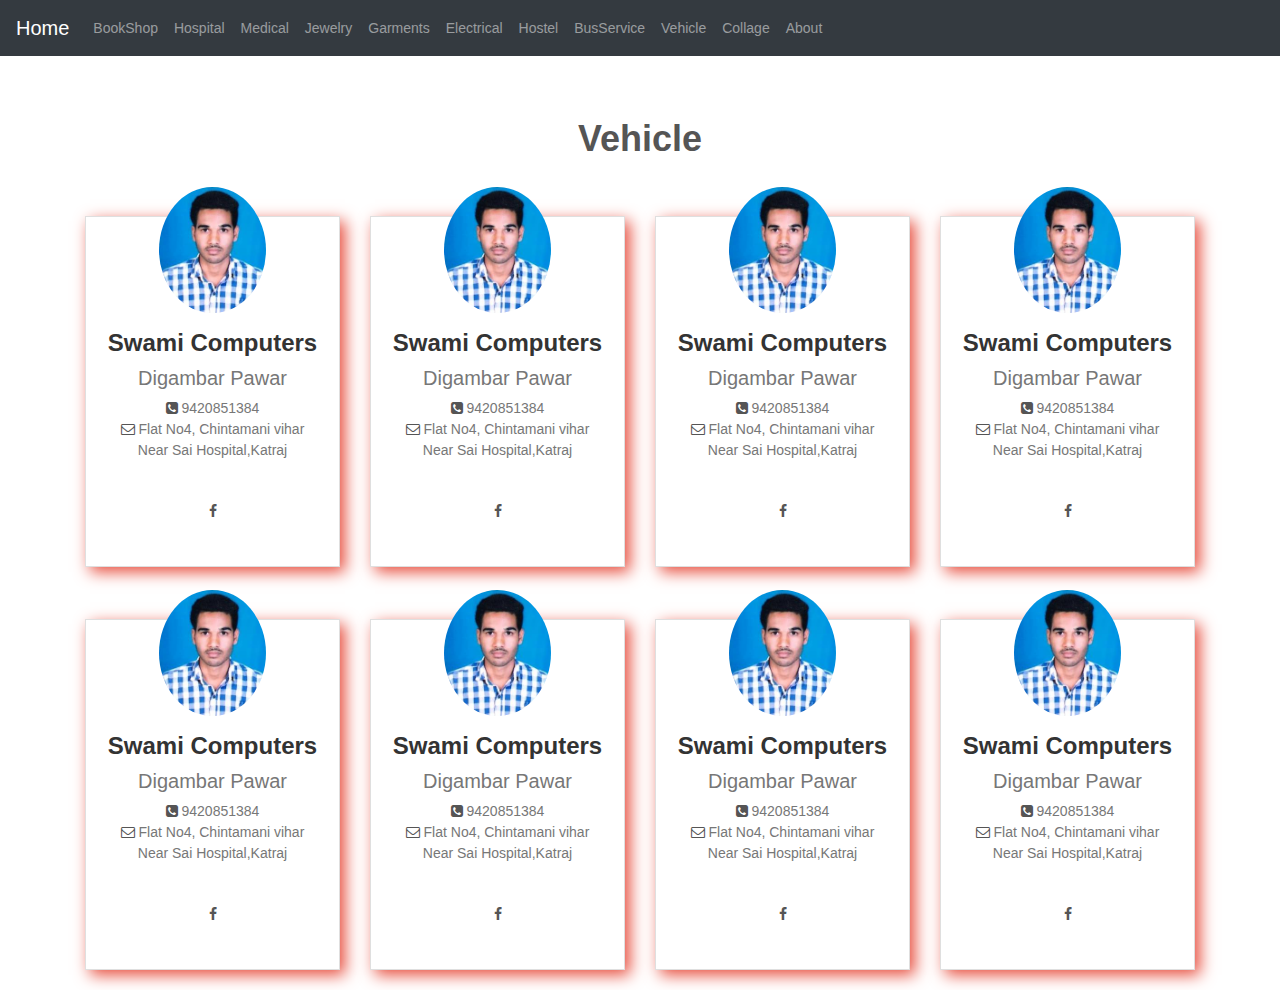
<file: category/vehicles.html>
<!DOCTYPE html>
<html lang="en">
  <head>
    <title>vehicles</title>
    <meta charset="utf-8" />
    <meta name="viewport" content="width=device-width, initial-scale=1" />
    <link
      rel="stylesheet"
      href="https://maxcdn.bootstrapcdn.com/bootstrap/4.3.1/css/bootstrap.min.css"
    />
    <link rel="stylesheet" href="bookshop.css"/>
    <link rel="icon" href="as.png">
    <link rel="stylesheet" href="https://cdnjs.cloudflare.com/ajax/libs/font-awesome/4.7.0/css/font-awesome.min.css">
    <script src="https://ajax.googleapis.com/ajax/libs/jquery/3.4.1/jquery.min.js"></script>
    <script src="https://cdnjs.cloudflare.com/ajax/libs/popper.js/1.14.7/umd/popper.min.js"></script>
    <script src="https://maxcdn.bootstrapcdn.com/bootstrap/4.3.1/js/bootstrap.min.js"></script>
  </head>
  <body>
    <style>
      .dropdown:hover > .dropdown-menu {
  display: block;
  background-color: hsl(120, 2%, 8%);
}
    </style>
    <nav class="navbar navbar-expand-md bg-dark navbar-dark">
      <a class="navbar-brand" href="../index.html">Home</a>
      <button
        class="navbar-toggler"
        type="button"
        data-toggle="collapse"
        data-target="#collapsibleNavbar"
      >
        <span class="navbar-toggler-icon"></span>
      </button>
      <div class="collapse navbar-collapse" id="collapsibleNavbar">
        <ul class="navbar-nav">
          <li class="nav-item">
            <a class="nav-link" href="bookshop.html">BookShop</a>
          </li>
          <li class="nav-item">
            <a class="nav-link" href="hospital.html">Hospital</a>
          </li>
          <li class="nav-item">
            <a class="nav-link" href="medicals.html">Medical</a>
          </li>
          <li class="nav-item">
            <a class="nav-link" href="jewellery.html">Jewelry</a>
          </li>
          <li class="nav-item">
            <a class="nav-link" href="garments.html">Garments</a>
         </li>
             <li class="nav-item">
             <a class="nav-link" href="electrical.html">Electrical</a>
            </li>
             <li class="nav-item">
             <a class="nav-link" href="hotels.html">Hostel</a>
            </li>
             <li class="nav-item">
             <a class="nav-link" href="busservice.html">BusService</a>
           </li>
           <li class="nav-item">
                <a class="nav-link" href="vehicles.html">Vehicle</a>
           </li>
           <li class="nav-item">
              <a class="nav-link" href="colleges.html">Collage</a>
            </li>      
            <li class="nav-item">
                <a class="nav-link" href="about.html">About</a>
           </li>        
        </ul>
      </div>
    </nav>
    </div>
    <section id="team">
    <div class="container my-3 py-4 text-center">
        <div class="row mb-5">
            <div class="col">
                <br>
                <h1>Vehicle</h1>
            </div>
        </div>
        <div class="row">
        <div class="col-lg-3 col-md-6">
        <div class="card">
            <div class="card-body">
                <img src="mm.jpg" alt="sasa" class="img-fluid rounded-circle w-50 mb-3">
                <h4>Swami Computers</h4>
                <h5>Digambar Pawar</h5>
                <p><i class="fa fa-phone-square"></i> 9420851384 <br>
                <i class="fa fa-envelope-o"></i>
                 Flat No4, Chintamani vihar <br>Near Sai Hospital,Katraj</p>
                <div class="d-flex flex-row justify-content-center">
                    <div class="p-4">
                        <a href="#">
                        <i class="fa fa-facebook"></i></a>
                    </div>
                </div>                               
            </div>
        </div>
        </div>
        <div class="col-lg-3 col-md-6">
                <div class="card">
                    <div class="card-body">
                        <img src="mm.jpg" alt="sasa" class="img-fluid rounded-circle w-50 mb-3">
                        <h4>Swami Computers</h4>
                        <h5>Digambar Pawar</h5>
                        <p><i class="fa fa-phone-square"></i> 9420851384 <br>
                        <i class="fa fa-envelope-o"></i>
                         Flat No4, Chintamani vihar <br>Near Sai Hospital,Katraj</p>
                        <div class="d-flex flex-row justify-content-center">
                            <div class="p-4">
                                <a href="#">
                                <i class="fa fa-facebook"></i></a>
                            </div>
                        </div>                               
                    </div>
                </div>
        </div>
        <div class="col-lg-3 col-md-6">
                <div class="card">
                    <div class="card-body">
                        <img src="mm.jpg" alt="sasa" class="img-fluid rounded-circle w-50 mb-3">
                        <h4>Swami Computers</h4>
                        <h5>Digambar Pawar</h5>
                        <p><i class="fa fa-phone-square"></i> 9420851384 <br>
                        <i class="fa fa-envelope-o"></i>
                         Flat No4, Chintamani vihar <br>Near Sai Hospital,Katraj</p>
                        <div class="d-flex flex-row justify-content-center">
                            <div class="p-4">
                                <a href="#">
                                <i class="fa fa-facebook"></i></a>
                            </div>
                        </div>                               
                    </div>
                </div>
        </div>
        <div class="col-lg-3 col-md-6">
                <div class="card">
                    <div class="card-body">
                        <img src="mm.jpg" alt="sasa" class="img-fluid rounded-circle w-50 mb-3">
                        <h4>Swami Computers</h4>
                        <h5>Digambar Pawar</h5>
                        <p><i class="fa fa-phone-square"></i> 9420851384 <br>
                        <i class="fa fa-envelope-o"></i>
                         Flat No4, Chintamani vihar <br>Near Sai Hospital,Katraj</p>
                        <div class="d-flex flex-row justify-content-center">
                            <div class="p-4">
                                <a href="#">
                                <i class="fa fa-facebook"></i></a>
                            </div>
                        </div>                               
                    </div>
                </div>
        </div>
        </div>
    </div>
    </section>
    <section id="team">
            <div class="container my-3 py-1 text-center">
                <div class="row mb-2">          
                </div>
                <div class="row">
                <div class="col-lg-3 col-md-6">
                <div class="card">
                    <div class="card-body">
                        <img src="mm.jpg" alt="sasa" class="img-fluid rounded-circle w-50 mb-3">
                        <h4>Swami Computers</h4>
                        <h5>Digambar Pawar</h5>
                        <p><i class="fa fa-phone-square"></i> 9420851384 <br>
                        <i class="fa fa-envelope-o"></i>
                         Flat No4, Chintamani vihar <br>Near Sai Hospital,Katraj</p>
                        <div class="d-flex flex-row justify-content-center">
                            <div class="p-4">
                                <a href="#">
                                <i class="fa fa-facebook"></i></a>
                            </div>
                        </div>                               
                    </div>
                </div>
                </div>
                <div class="col-lg-3 col-md-6">
                        <div class="card">
                            <div class="card-body">
                                <img src="mm.jpg" alt="sasa" class="img-fluid rounded-circle w-50 mb-3">
                                <h4>Swami Computers</h4>
                                <h5>Digambar Pawar</h5>
                                <p><i class="fa fa-phone-square"></i> 9420851384 <br>
                                <i class="fa fa-envelope-o"></i>
                                 Flat No4, Chintamani vihar <br>Near Sai Hospital,Katraj</p>
                                <div class="d-flex flex-row justify-content-center">
                                    <div class="p-4">
                                        <a href="#">
                                        <i class="fa fa-facebook"></i></a>
                                    </div>
                                </div>                               
                            </div>
                        </div>
                </div>
                <div class="col-lg-3 col-md-6">
                        <div class="card">
                            <div class="card-body">
                                <img src="mm.jpg" alt="sasa" class="img-fluid rounded-circle w-50 mb-3">
                                <h4>Swami Computers</h4>
                                <h5>Digambar Pawar</h5>
                                <p><i class="fa fa-phone-square"></i> 9420851384 <br>
                                <i class="fa fa-envelope-o"></i>
                                 Flat No4, Chintamani vihar <br>Near Sai Hospital,Katraj</p>
                                <div class="d-flex flex-row justify-content-center">
                                    <div class="p-4">
                                        <a href="#">
                                        <i class="fa fa-facebook"></i></a>
                                    </div>
                                </div>                               
                            </div>
                        </div>
                </div>
                <div class="col-lg-3 col-md-6">
                        <div class="card">
                            <div class="card-body">
                                <img src="mm.jpg" alt="sasa" class="img-fluid rounded-circle w-50 mb-3">
                                <h4>Swami Computers</h4>
                                <h5>Digambar Pawar</h5>
                                <p><i class="fa fa-phone-square"></i> 9420851384 <br>
                                <i class="fa fa-envelope-o"></i>
                                 Flat No4, Chintamani vihar <br>Near Sai Hospital,Katraj</p>
                                <div class="d-flex flex-row justify-content-center">
                                    <div class="p-4">
                                        <a href="#">
                                        <i class="fa fa-facebook"></i></a>
                                    </div>
                                </div>                               
                            </div>
                        </div>
                </div>
                </div>
            </div>
    </section>
  </body>
</html>
</file>
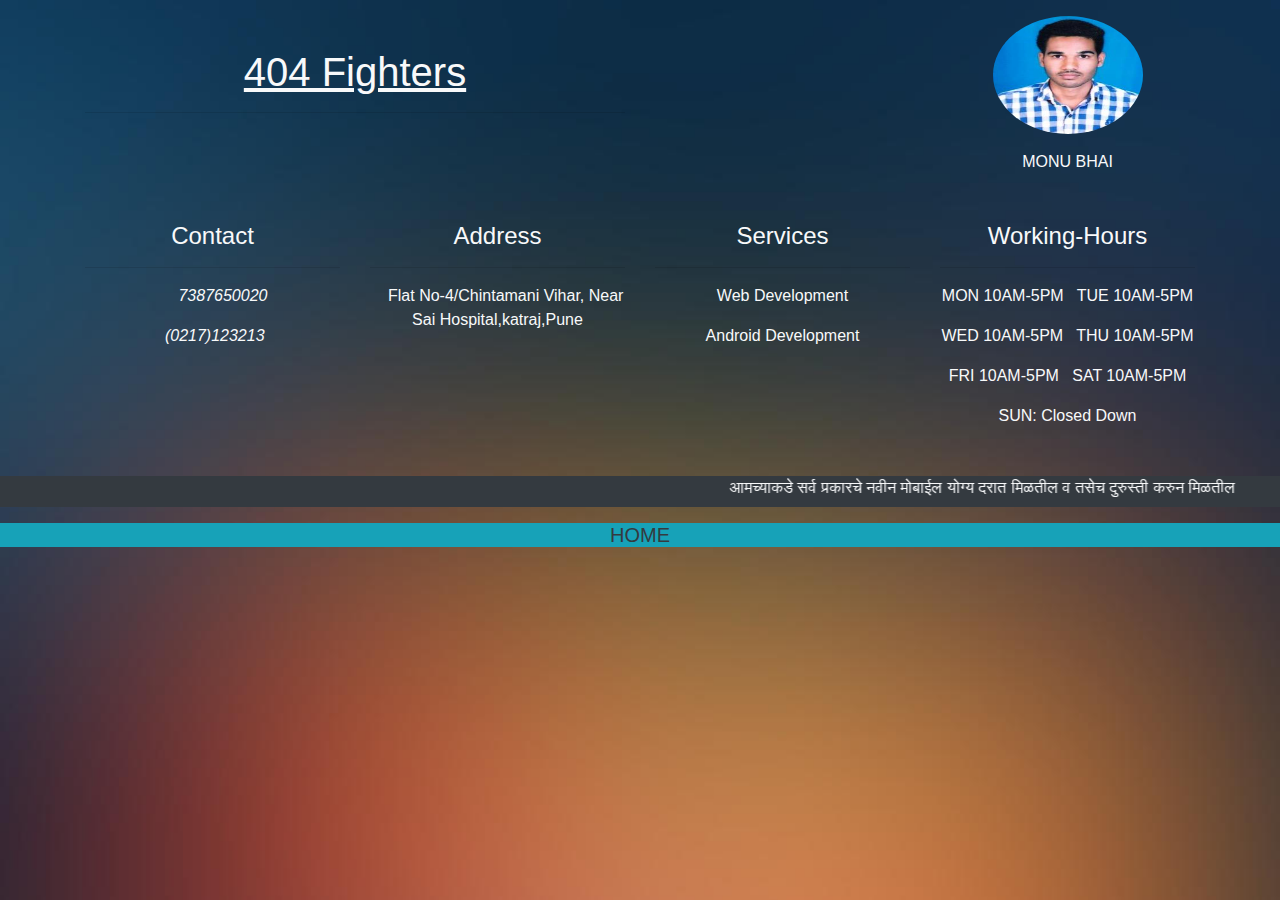
<file: compnay/404/card.html>
<!DOCTYPE html>
<html lang="en">
  <head>
    <title>company</title>
    <meta charset="utf-8" />
    <meta name="viewport" content="width=device-width, initial-scale=1" />
    <link
      rel="stylesheet"
      href="https://maxcdn.bootstrapcdn.com/bootstrap/4.3.1/css/bootstrap.min.css"
    />
    <link
      href="https://fonts.googleapis.com/css?family=Comfortaa&display=swap"
      rel="stylesheet"
    />
    <link rel="stylesheet" href="style.css" />
    <link rel="icon" href="as.png">
    <link
      rel="stylesheet"
      href="https://cdnjs.cloudflare.com/ajax/libs/font-awesome/4.7.0/css/font-awesome.min.css"
    />
    <link
      rel="stylesheet"
      href="https://use.fontawesome.com/releases/v5.7.0/css/all.css"
      integrity="sha384-lZN37f5QGtY3VHgisS14W3ExzMWZxybE1SJSEsQp9S+oqd12jhcu+A56Ebc1zFSJ"
      crossorigin="anonymous"
    />
    <script src="https://ajax.googleapis.com/ajax/libs/jquery/3.4.1/jquery.min.js"></script>
    <script src="https://cdnjs.cloudflare.com/ajax/libs/popper.js/1.14.7/umd/popper.min.js"></script>
    <script src="https://maxcdn.bootstrapcdn.com/bootstrap/4.3.1/js/bootstrap.min.js"></script>
  </head>
  <body>
    <div class="container">
      <div class="row">
        <div class="col-md-6 py-5">
          <div class=" text-center text-light">
            <h1 class="text-underline ">404 Fighters</h1>
            <hr />
          </div>
        </div>
        <div class="col-md-3"></div>
        <div class="col-md-3">
          <div class=" text-center">
            <img
              src="mm.jpg" width="150" height="150"
              class="rounded-circle py-3 "/>
            <p class="text-light">MONU BHAI</p>
          </div>
        </div>
      </div>
    </div>
    <br />
    <div class="container">
      <div class="row text-center text-light">
        <div class="col-md-3 py-2">
          <div class=" text-center">
            <h4>Contact</h4>
            <hr />
            <p>
              <i class="fas fa-mobile" aria-hidden="true"> &nbsp;7387650020 </i>
            </p>
            <p>
              <i class="fas fa-phone-volume" aria-hidden="true">
                &nbsp;(0217)123213
              </i>
            </p>
          </div>
        </div>
        <div class="col-md-3 py-2">
          <h4>Address</h4>
          <hr />
          <p class="text-center">
            <i class="fas fa-map-marker"></i> Flat No-4/Chintamani Vihar, Near
            Sai Hospital,katraj,Pune
          </p>
        </div>
        <div class="col-md-3 py-2">
          <h4>Services</h4>
          <hr />
          <p>Web Development</p>
          <p>Android Development</p>
        </div>
        <div class="col-md-3 py-2 ">
          <div class=" text-center ">
            <h4>Working-Hours</h4>
            <hr />               
                  <p>MON 10AM-5PM &nbsp;  TUE 10AM-5PM</p>
               
                  <p>WED 10AM-5PM  &nbsp; THU 10AM-5PM</p>             
                 
                  <p>FRI 10AM-5PM &nbsp;  SAT 10AM-5PM</p>
                 <p>SUN: Closed Down</p>
                </div>
              </div>
            </div>
          </div>
        </div>
      </div>
    </div>
    <br />
    <div class="footer text-center bg-dark text-light ">
      <p>
        <marquee srollamount="5" BEHAVIOR="alternate"
          >आमच्याकडे सर्व प्रकारचे नवीन मोबाईल योग्य दरात मिळतील व तसेच दुरुस्ती
          करुन मिळतील</marquee
        >
      </p>
    </div>
    <div class="footer text-center bg-info ">
      <h5><a class="text-dark" href="../../index.html">HOME</a></h5>
    </div>
  </body>
</html>
</file>
<file: category/style1.css>
* {
  margin: 0%;
  padding: 0%;
  font-family: "Kalam", cursive;
}
#myInput {
  background-image: url("/css/searchicon.png"); /* Add a search icon to input */
  background-position: 10px 12px; /* Position the search icon */
  background-repeat: no-repeat; /* Do not repeat the icon image */
  width: 50%; /* Full-width */
  font-size: 16px; /* Increase font-size */
  padding: 12px 20px 12px 40px; /* Add some padding */
  border: 1px solid #ddd; /* Add a grey border */
  margin-bottom: 12px; /* Add some space below the input */
}

#myUL {
  /* Remove default list styling */
  list-style-type: none;
  padding: 0;
  margin: 0;
}

#myUL li a {
  border: 1px solid #ddd; /* Add a border to all links */
  margin-top: -1px; /* Prevent double borders */
  background-color: #f6f6f6; /* Grey background color */
  padding: 12px; /* Add some padding */
  text-decoration: none; /* Remove default text underline */
  font-size: 18px; /* Increase the font-size */
  color: black; /* Add a black text color */
  width: 50%;
  display: block; /* Make it into a block element to fill the whole list */
}

#myUL li a:hover:not(.header) {
  background-color: #eee; /* Add a hover effect to all links, except for headers */
}
h5 {
  line-height: 35px;
}
h1 {
  text-align: center;
}
</file>
<file: category/bookshop.css>
*{
    margin: 0;
    padding: 0;
}
.menudrop{
    width: 100%;
    height: 100%;
    margin: 0% auto;
}
.menudrop ul{
    padding: 0%;

}
.menudrop ul li{
    float: left;
    background-color: black;
    color: white;
    width: 105px;
    height: 50px;
    line-height:50px;
    font-size:18px;
    text-align:center;
    list-style: none;
    opacity: 0.6;
}
.menudrop ul li ul{
    display: none;
}
.menudrop ul li:hover > ul{
    display: block;
}
.menudrop ul li:hover{
    background-color: #32CD32;
    opacity: 0.8;
}
.menudrop ul li ul li{
    position: relative;
}
.menudrop ul li ul li ul{
    position: absolute;
    left: 105px;
    top: 0px;
}
.searchbar{
    position: absolute;
    top: 50%;
    left: 55%;
    transform: translate(-50%, -50%)

}
input{
    border: 3px solid #32e17c;
    height: 40px;
    width: 400px;
    border-radius: 50px;
    padding: 0px 10px;
}
.search-box-wrapper{
    display: inline-flex;
    font-size: 20px;
    position: absolute;
    top: 50%;
    left: 55%;
    transform: translate(-50%, -50%)

}
.search-box-input{
    font-size: inherit;
    border: 0.2em solid #7e7;
    border-radius: 0.5em 0 0 0.5em;
    padding: 0.2em 0.5em;
    outline: 0;


}
.search-box-input:hover, .search-box-input:focus{
    border-color: #4d4;
}
.search-box-button{
    font-size: inherit;
    border: 0.2em solid #7e7;
    border-radius: 0 0.5em 0.5em 0;
    background-color: #7e7;
    border-left: 0;
    padding: 0 0.7em;
    color: white;
    font-weight: bold;
    outline: 0;

}
.search-box-button:hover, .search-box-button:focus{
    border-color: #4d4;
    background-color: #4d4;
}
body{
    font-family: 'Raleway', sans-serif;
    font-size: 14px;
    font-weight: 400;
    color: #777;

}
h1{
    font-size: 36px;
    color: #555;
    font-weight: bold; 
}
h4{
    font-size: 24px;
    color: #333;
    font-weight: bold;
}
#team img{
    margin-top: -50px;
}
#team i{
    font-size: 26;
    color: #555;

}
#team p{
    font-weight: 500;
}
#team .card{
    border-radius: 0;
    box-shadow: 5px 5px 15px #e74c3c;
    transition: all 0.3s ease-in;
    -webkit-transition: all 0.3s ease-in;
    -moz-transition: all 0.3s ease-in;

}
#team .card:hover{
    background: #e74c3c;
    color: #fff;
    border-radius: 5px;
    border: none;
    box-shadow: 5px 5px 10px #9E9E9E;
}
#team .card:hover h3, #team .card:hover i{
    color: #fff;

}
</file>
<file: compnay/404/style.css>
body {
  overflow-x: hidden;
}

/* header */
header {
  height: 100vh;
  background: linear-gradient(rgba(0, 0, 0, 0.7), rgba(0, 0, 0, 0.8)),
    url(../img/header-bg.jpeg) fixed center no-repeat / cover;
  clip-path: polygon(0 0, 100% 0, 100% 90%, 0 100%);
}

.banner-heading:first-letter {
  font-family: "Great Vibes", cursive;
  font-size: 10rem;
  margin-right: 20px;
}

.banner-heading img {
  animation: beating 2s infinite;
}

@keyframes beating {
  0% {
    transform: scale(1);
  }
  40% {
    transform: scale(1.1);
  }
  60% {
    transform: scale(1.05);
  }
  80% {
    transform: scale(1.1);
  }
  100% {
    transform: scale(1);
  }
}
/* end of header */

/* common-title */
.common-title {
  display: inline-block;
  font-size: 3rem;
  font-weight: 500;
  text-shadow: 2px 2px 5px #aaa;
  transition: all 0.5s;
}

.common-title:first-letter {
  font-family: "Great Vibes", cursive;
  font-size: 5rem;
  margin-right: 10px;
  font-style: normal;
}

.common-title:hover {
  transform: translate(-5px, -3px);
  text-shadow: 2px 5px 20px #aaa;
}
/* end of common-title */

/* gallery */
.gallery-img {
  backface-visibility: hidden;
  transition: all 0.5s;
}

.gallery-img:hover {
  transform: scale(1.05);
}

.first-row {
  transform: translateX(-300px);
  opacity: 0;
  transition: all 2.5s;
}

.second-row {
  transform: translateX(300px);
  opacity: 0;
  transition: all 2.5s;
}

.change .first-row,
.change .second-row {
  transform: translateX(0);
  opacity: 1;
}
/* end of gallery */

/* famous writers */
.famous-writers {
  background: linear-gradient(
      rgba(250, 250, 250, 0.8),
      rgba(250, 250, 250, 0.9)
    ),
    url(../img/writers-bg.jpeg) fixed center no-repeat / cover;
}

/* end of famous writers */

/* suggested books */
.suggested-books {
  height: 100vh;
  background: url(../img/wood-bg.jpeg) center no-repeat / cover;
}

.books {
  position: relative;
  height: 50vh;
}

.book {
  width: 35%;
  position: absolute;
  box-shadow: 5px 5px 15px #444;
  border-right: 5px solid #777;
  border-bottom: 10px solid #444;
  transition: all 0.7s ease-in-out;
}

.book-1 {
  top: 5%;
  left: 20%;
  transform: rotate(-45deg);
}

.book-2 {
  top: 20%;
  left: 50%;
  transform: rotate(40deg);
}

.book-3 {
  top: 40%;
  left: 40%;
  transform: rotate(55deg);
}

.book-4 {
  top: 35%;
  left: 10%;
  transform: rotate(-38deg);
}

.book:hover {
  transform: scale(1.3) rotateX(20deg);
  z-index: 50;
  box-shadow: 5px 5px 25px #444;
  border-right: 10px solid #ddd;
  border-bottom: 20px solid #bbb;
}
/* end of suggested books */

/* popular books */
.popular-books {
  position: relative;
}

.video-container {
  position: absolute;
  top: 0;
  left: 0;
  height: 100%;
  width: 100%;
  z-index: -1;
  opacity: 0.4;
}

.bg-video {
  height: 100%;
  width: 100%;
  object-fit: cover;
}

.book-card {
  position: relative;
  box-shadow: 5px 15px 50px #aaa;
  max-width: 420px;
  overflow: hidden;
  transition: all 0.8s;
}

.rotate {
  perspective: 100rem;
}

.back {
  position: absolute;
  top: -100%;
  background: #fefefe;
  height: 100%;
  width: 100%;
  opacity: 0;
  user-select: none;
  pointer-events: none;
  transform: rotateY(180deg);
  transition: top 0.8s, opacity 0.4s;
}

.back-content {
  position: absolute;
  top: 50%;
  left: 50%;
  transform: translate(-50%, -50%);
}

.rotate:hover .book-card {
  transform: rotateY(180deg);
}

.rotate:hover .back {
  opacity: 1;
  top: 0;
  user-select: auto;
  pointer-events: auto;
}
/* end of popular books */
.card .h4 .p {
  font-family: Arial, Helvetica, sans-serif;
}
/* he apl */
body {
  background-image: url("b2.jpg");
  background-repeat: no-repeat;
  background-size: cover;
}

h1 {
  text-decoration: underline;
}
#myInput {
  background-image: url("/css/searchicon.png"); /* Add a search icon to input */
  background-position: 10px 12px; /* Position the search icon */
  background-repeat: no-repeat; /* Do not repeat the icon image */
  width: 50%; /* Full-width */
  font-size: 16px; /* Increase font-size */
  padding: 12px 20px 12px 40px; /* Add some padding */
  border: 1px solid #ddd; /* Add a grey border */
  margin-bottom: 12px; /* Add some space below the input */
}

#myUL {
  /* Remove default list styling */
  list-style-type: none;
  padding: 0;
  margin: 0;
}

#myUL li a {
  border: 1px solid #ddd; /* Add a border to all links */
  margin-top: -1px; /* Prevent double borders */
  background-color: #f6f6f6; /* Grey background color */
  padding: 12px; /* Add some padding */
  text-decoration: none; /* Remove default text underline */
  font-size: 18px; /* Increase the font-size */
  color: black; /* Add a black text color */
  width: 50%;
  display: block; /* Make it into a block element to fill the whole list */
}

#myUL li a:hover:not(.header) {
  background-color: #eee; /* Add a hover effect to all links, except for headers */
}
</file>
